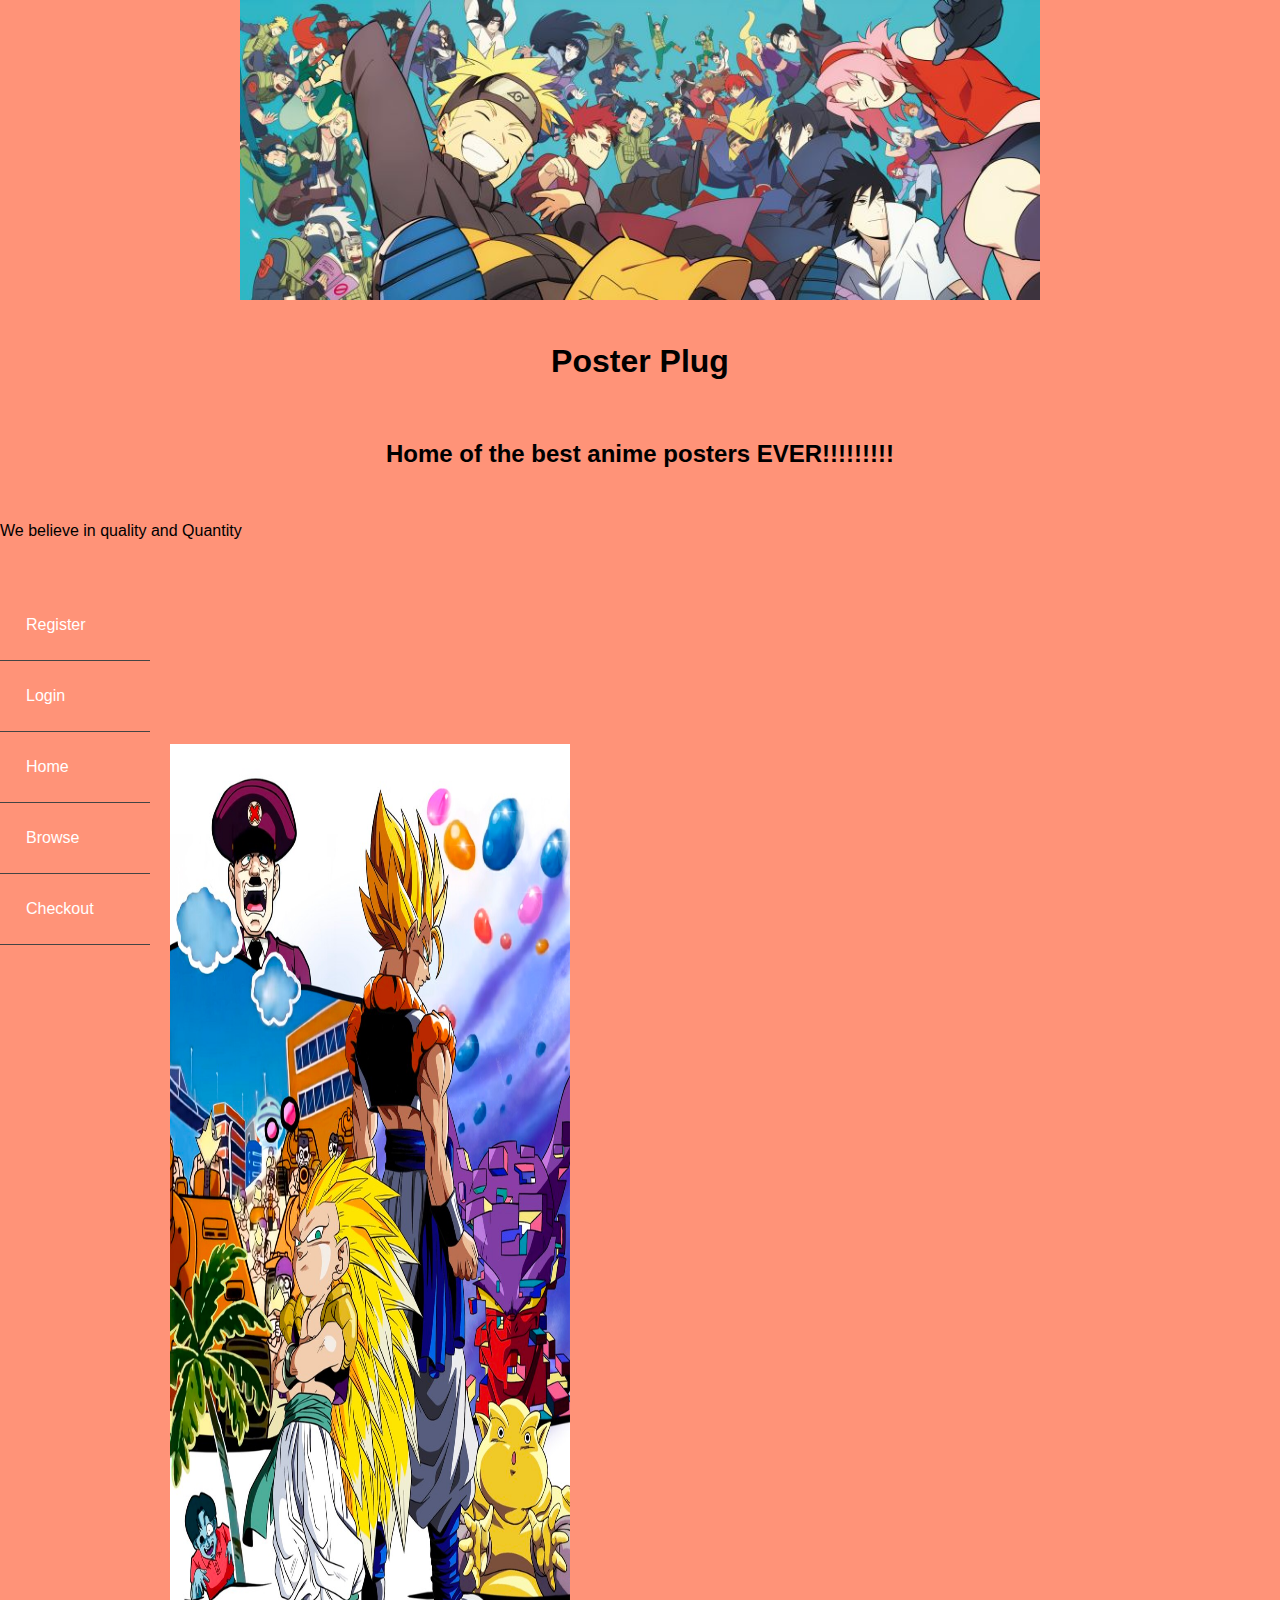
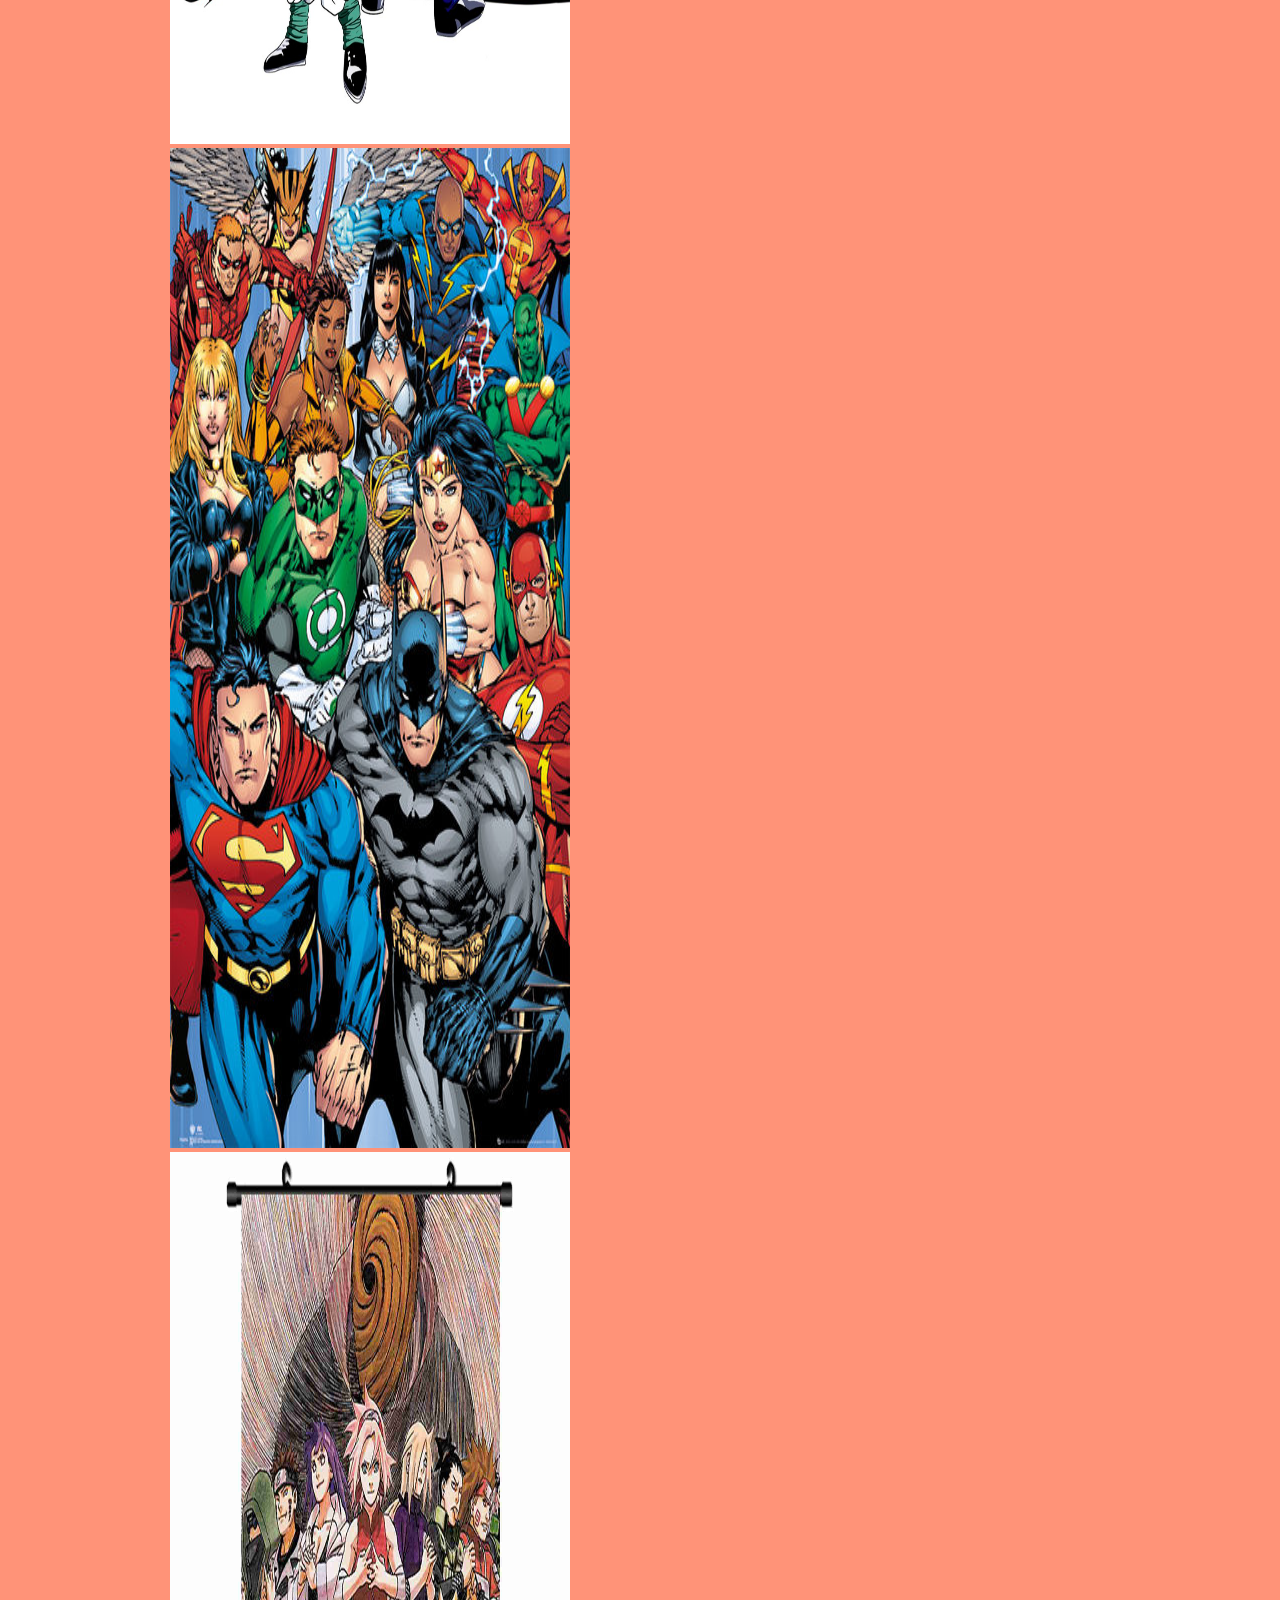
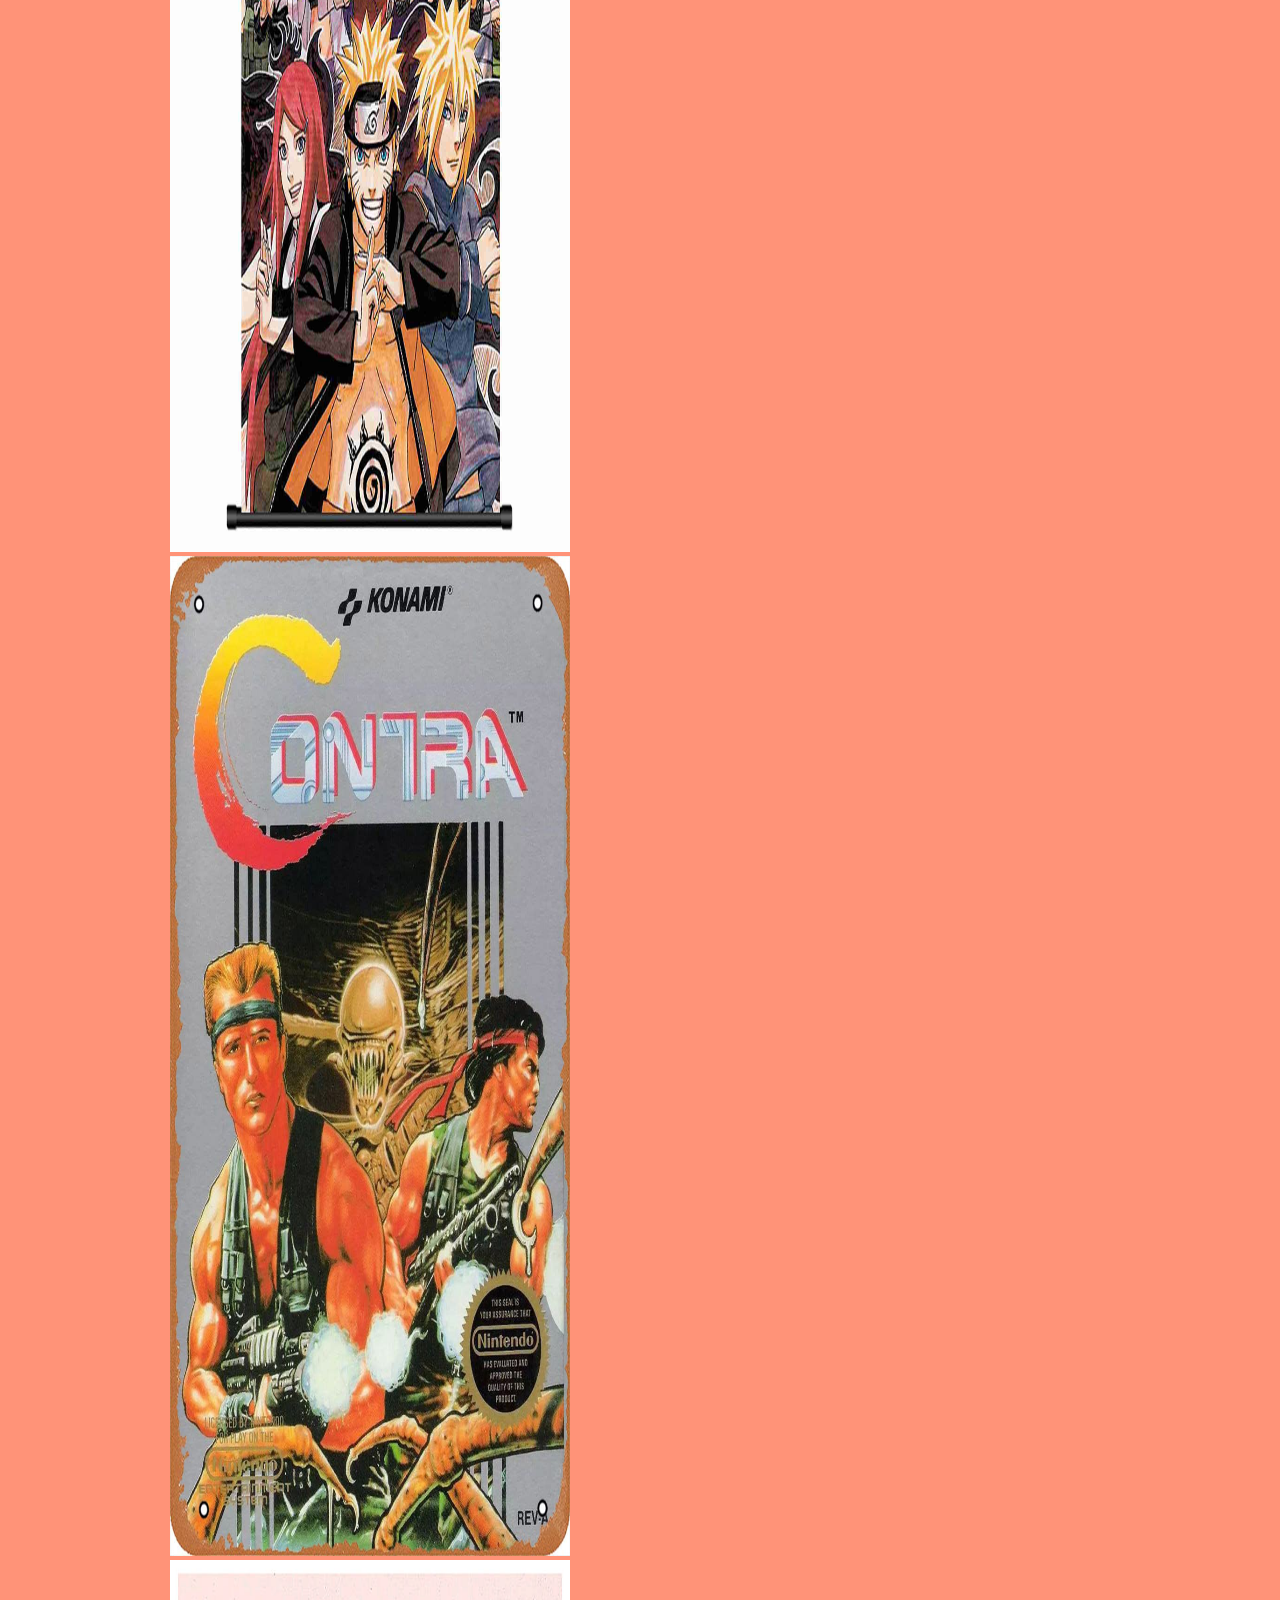
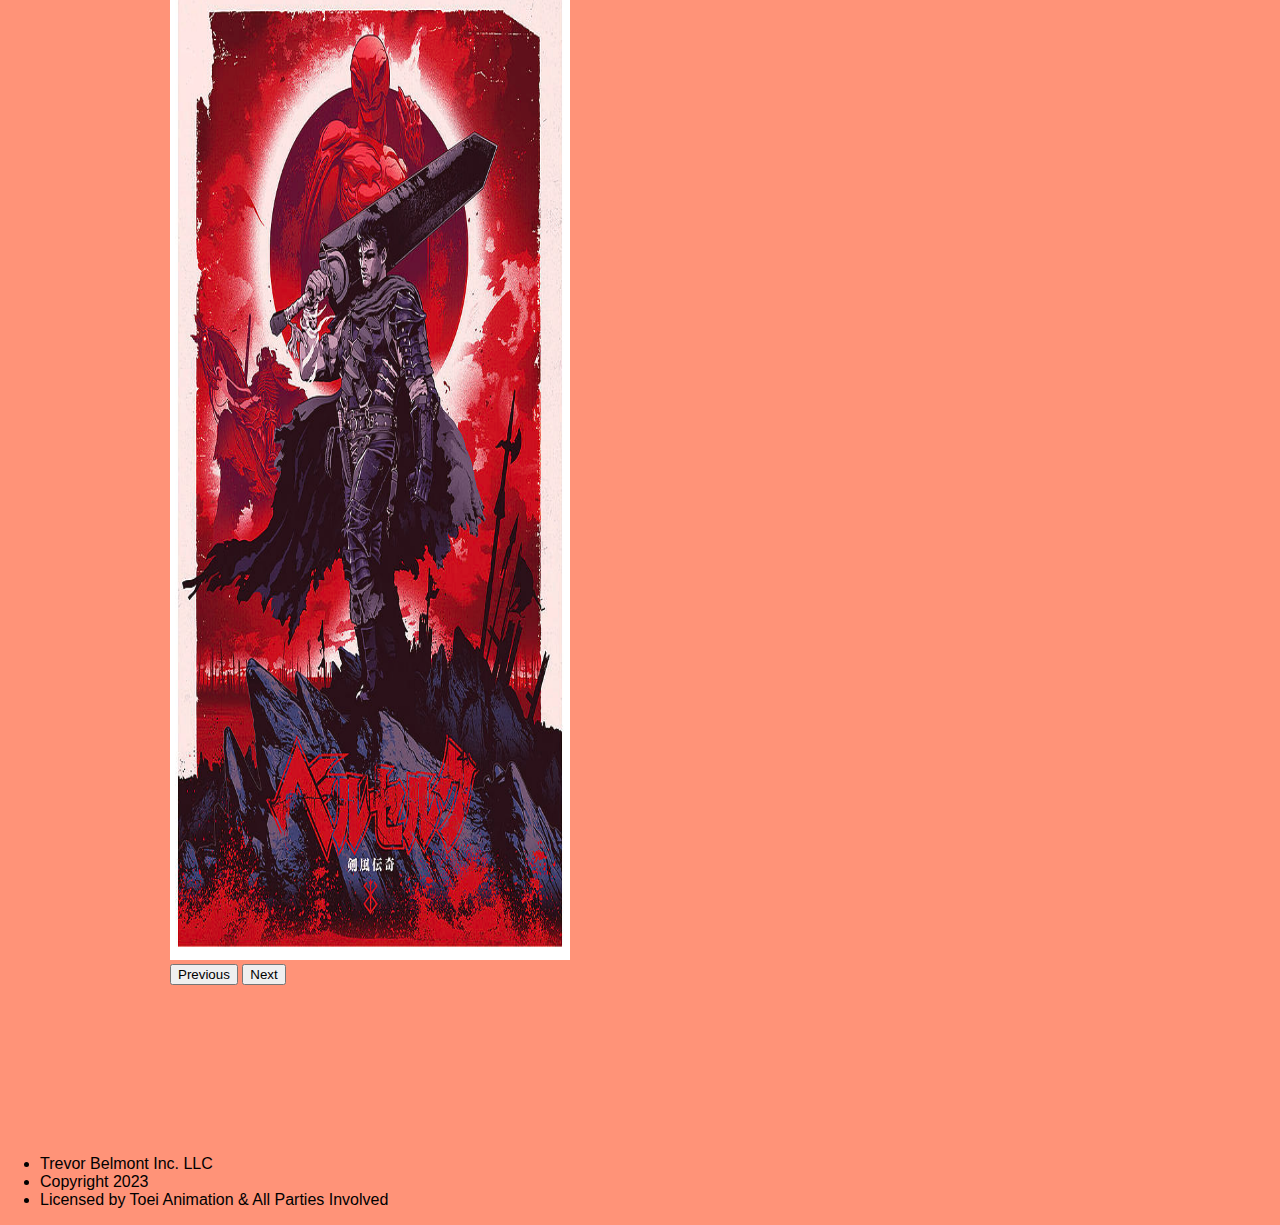
<file: Index.html>
<!DOCTYPE html>
<html lang="en">
<head>
    <meta charset="UTF-8">
    <meta name="viewport" content="width=device-width, initial-scale=1.0">
    <link href="https://cdn.jsdelivr.net/npm/bootstrap@5.3.2/dist/css/bootstrap.min.css" rel="stylesheet" integrity="sha384-T3c6CoIi6uLrA9TneNEoa7RxnatzjcDSCmG1MXxSR1GAsXEV/Dwwykc2MPK8M2HN" crossorigin="anonymous">
    <script src="https://cdn.jsdelivr.net/npm/bootstrap@5.3.2/dist/js/bootstrap.bundle.min.js" integrity="sha384-C6RzsynM9kWDrMNeT87bh95OGNyZPhcTNXj1NW7RuBCsyN/o0jlpcV8Qyq46cDfL" crossorigin="anonymous"></script>
    <title>Poster Plug</title>
    <link rel="stylesheet" href="style.css">
</head>
<body>

    <header>
        <img src="images/Header/Anime Header2 .jpg" alt="Anime Header2" height="300" width="800"/>

    </header>
    <br>

    <h1>Poster Plug</h1>
    <br>
    <h2>Home of the best anime posters EVER!!!!!!!!!</h2>
        <br>
    <p>We believe in quality and Quantity</p>
    <br>
 
    <nav class="side-nav">
        <ul>
            <li><a href="register.html">Register</a></li>
            <li><a href="login.html">Login</a></li>
            <li><a href="Index.html">Home</a></li>
            <li><a href="Browse.html">Browse</a></li>
            <li><a href="Checkout.html">Checkout</a></li>
        </ul>
    </nav>


    

   <main> 
    <div id="carouselExample" class="carousel slide">
        <div class="carousel-inner">
          <div class="carousel-item active">
            <img src="images/Anime/Anime1.jpg" class="d-block w-100" alt="Anime1" height="1000" width="400">
          </div>
          <div class="carousel-item">
            <img src="images/Dc Universe/DC 1.jpg" class="d-block w-100" alt="DC 1" height="1000" width="400">
          </div>
          <div class="carousel-item">
            <img src="images/Anime/Anime6.jpeg" class="d-block w-100" alt="Anime6" height="1000" width="400">
          </div>
          <div class="carousel-item">
            <img src="images/Video Games/videogame3.jpg" class="d-block w-100" alt="Videogame3" height="1000" width="400">
          </div>
          <div class="carousel-item">
            <img src="images/Anime/Anime5.jpg" class="d-block w-100" alt="Videogame3" height="1000" width="400">
          </div>
        </div>
        <button class="carousel-control-prev" type="button" data-bs-target="#carouselExample" data-bs-slide="prev">
          <span class="carousel-control-prev-icon" aria-hidden="true"></span>
          <span class="visually-hidden">Previous</span>
        </button>
        <button class="carousel-control-next" type="button" data-bs-target="#carouselExample" data-bs-slide="next">
          <span class="carousel-control-next-icon" aria-hidden="true"></span>
          <span class="visually-hidden">Next</span>
        </button>
      </div>

   </main>

   

    <footer>

        <ul>
            <li>Trevor Belmont Inc. LLC</li>
            <li>Copyright 2023</li>
            <li>Licensed by Toei Animation & All Parties Involved</li>
        </ul>

    </footer>
    
</body>
</html>
</file>
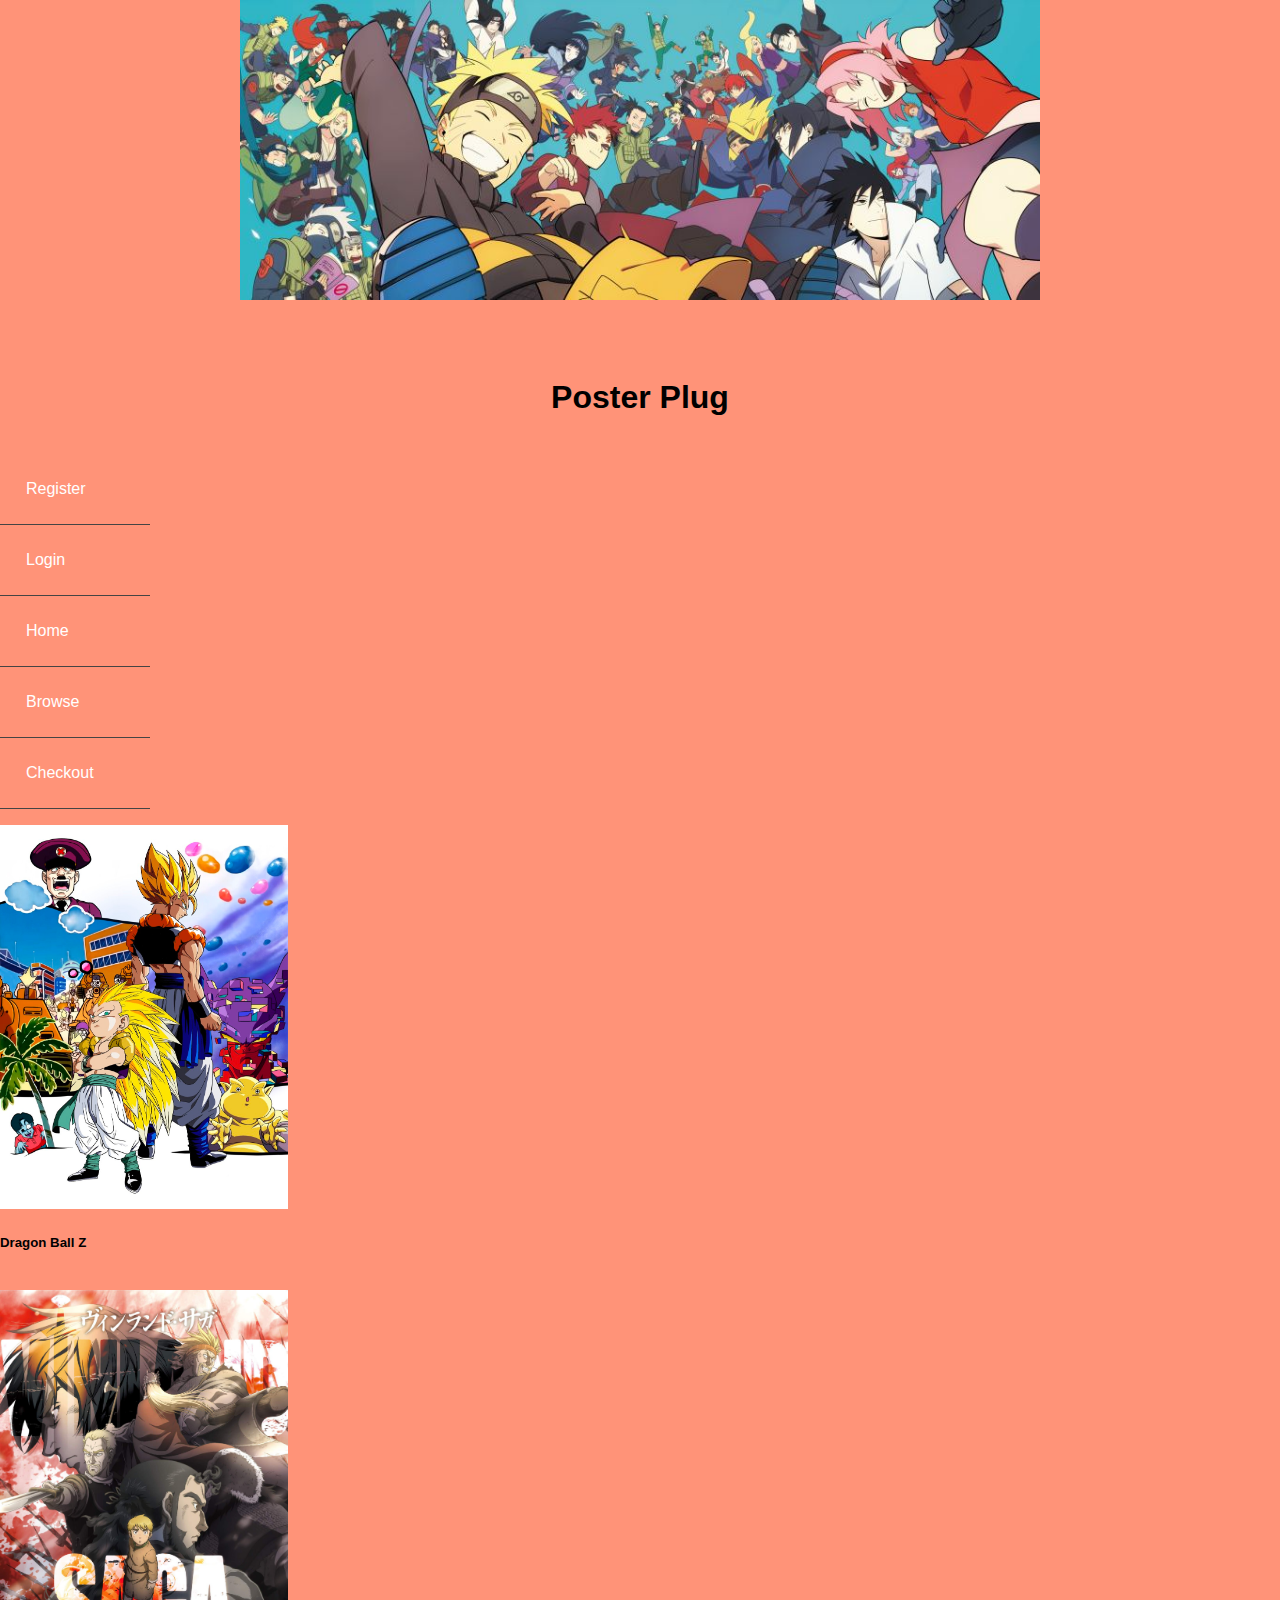
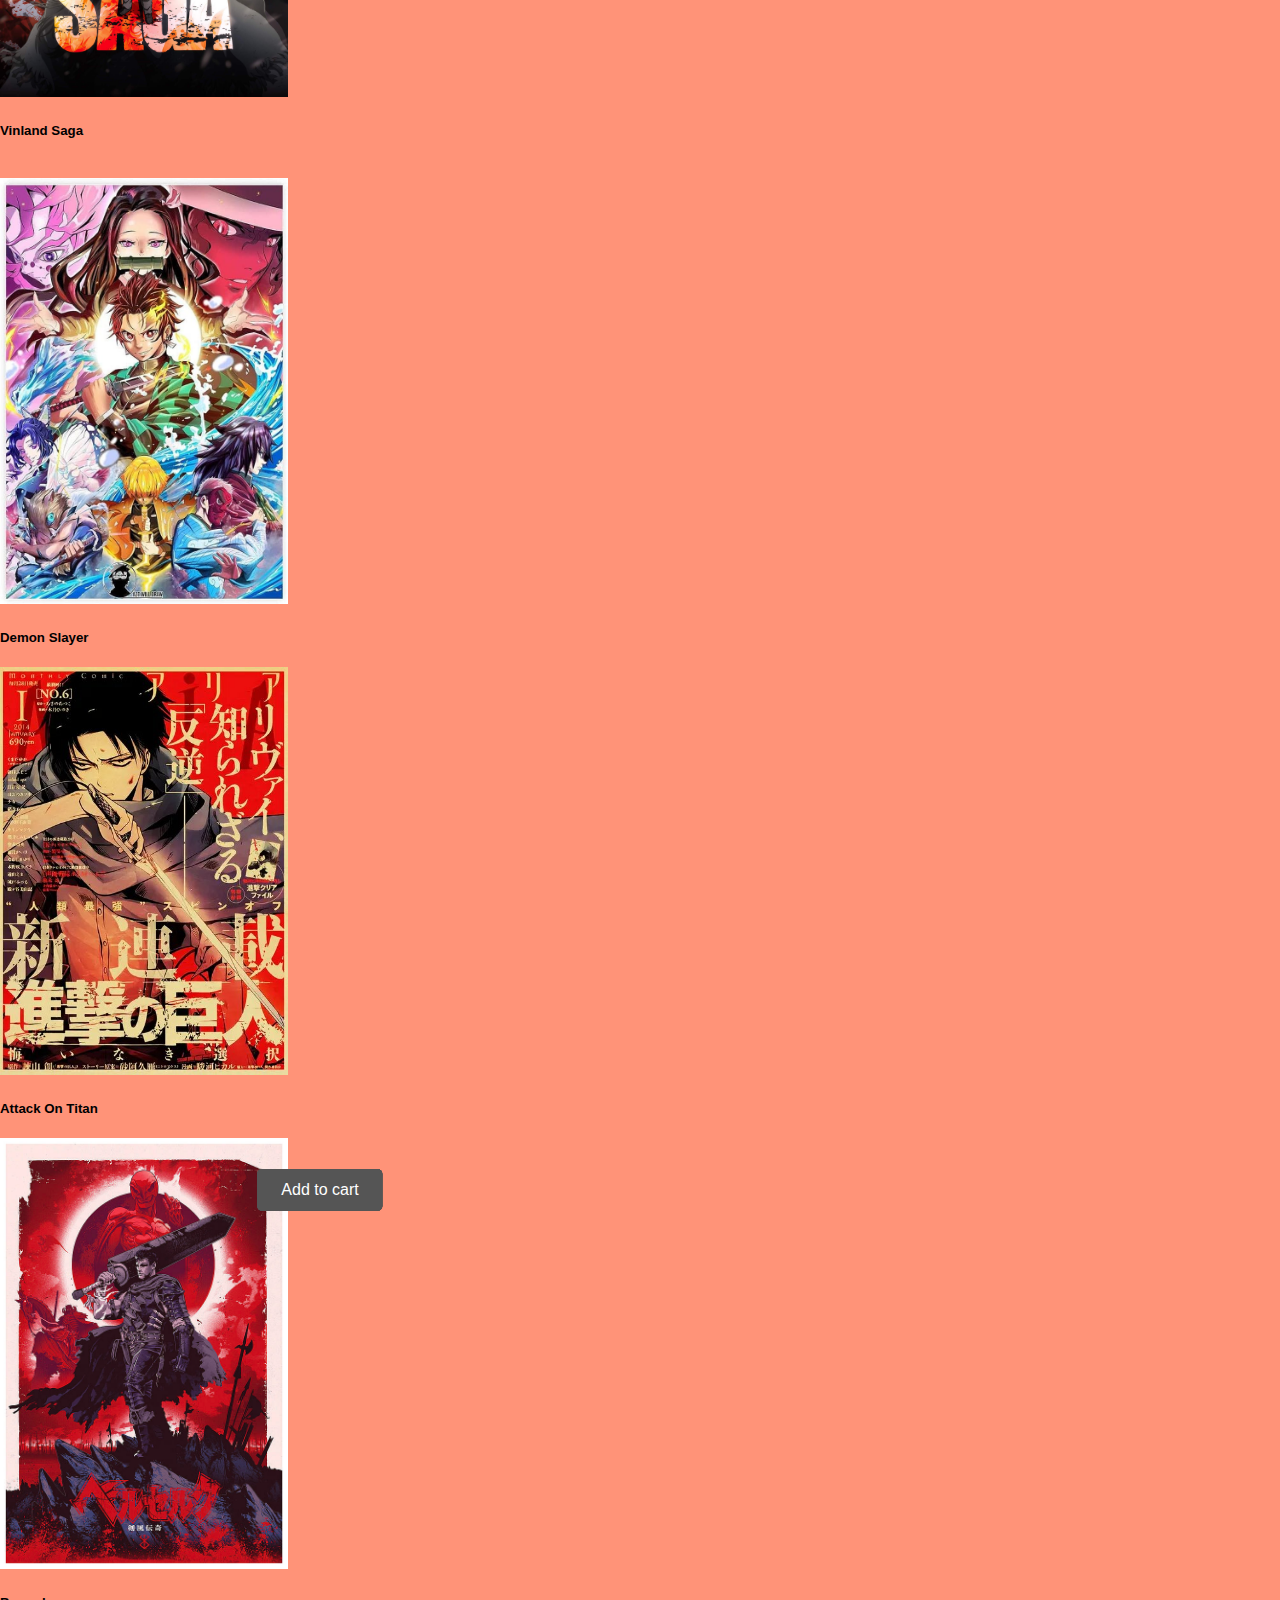
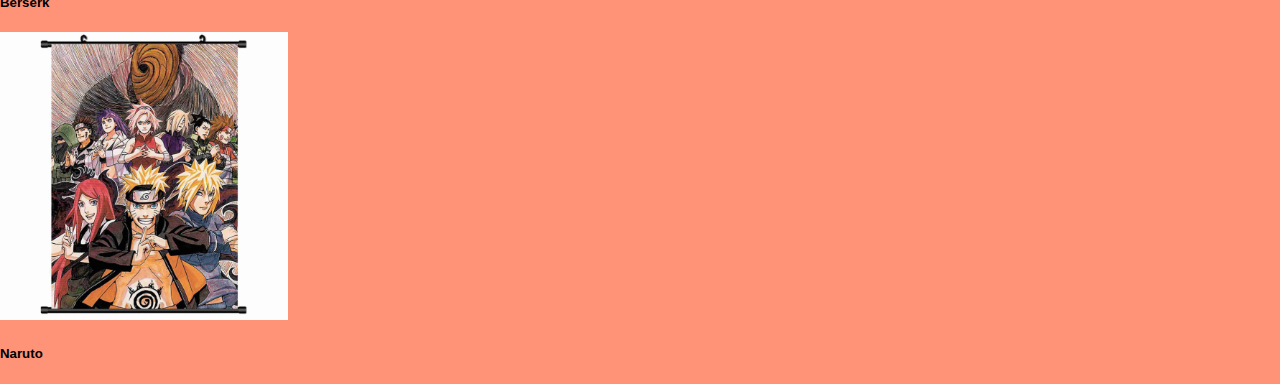
<file: Browse.html>
<!DOCTYPE html>
<html lang="en">
<head>
    <meta charset="UTF-8">
    <meta name="viewport" content="width=device-width, initial-scale=1.0">
    <link href="https://cdn.jsdelivr.net/npm/bootstrap@5.3.2/dist/css/bootstrap.min.css" rel="stylesheet" integrity="sha384-T3c6CoIi6uLrA9TneNEoa7RxnatzjcDSCmG1MXxSR1GAsXEV/Dwwykc2MPK8M2HN" crossorigin="anonymous">
    <script src="https://cdn.jsdelivr.net/npm/bootstrap@5.3.2/dist/js/bootstrap.bundle.min.js" integrity="sha384-C6RzsynM9kWDrMNeT87bh95OGNyZPhcTNXj1NW7RuBCsyN/o0jlpcV8Qyq46cDfL" crossorigin="anonymous"></script>
    <title>Poster Plug</title>
    <link rel="stylesheet" href="style.css">
</head>
<body>
    <header>
        <img src="images/Header/Anime Header2 .jpg" alt="Anime Header2" height="300" width="800"/>

    </header>

    <br>
    <br>
    <br>

    <h1>Poster Plug</h1>

 
    <nav class="side-nav">
        <ul>
            <li><a href="register.html">Register</a></li>
            <li><a href="login.html">Login</a></li>
            <li><a href="Index.html">Home</a></li>
            <li><a href="Browse.html">Browse</a></li>
            <li><a href="Checkout.html">Checkout</a></li>
        </ul>
    </nav>
    <br>
    <br>
    
   
    <main class="container">
        <div class="row">
            <div class="col-lg-6 mb-3">
                <div class="card flex-item" style="width: 18rem;">
                    <img src="images/Anime/Anime1.jpg" class="card-ing-top" alt="Anime1" >
                    <div class="card body">
                    <h5 class="card-title">Dragon Ball Z</h5>
                    <p class="card-text"> </p>
                    <a href="Checkout Anime1.html" class="btn btn-primary">Add to cart</a>
                    </div>
                </div>
            </div>
            <br>
            <div class="col-lg-6 mb-3">
                <div class="card flex-item" style="width: 18rem;">
                    <img src="images/Anime/Anime2.jpg" class="card-ing-top" alt="Anime1">
                    <div class="card body">
                    <h5 class="card-title">Vinland Saga</h5>
                    <p class="card-text"></p>
                    <a href="Checkout Anime2.html" class="btn btn-primary">Add to cart</a>
                    </div>
                </div>
            </div>
            <br>
            <div class="col-lg-6 mb-3">
                <div class="card flex-item" style="width: 18rem;">
                    <img src="images/Anime/Anime3.jpg" class="card-ing-top" alt="Anime1">
                    <div class="card body">
                    <h5 class="card-title">Demon Slayer</h5>
                    <p class="card-text"></p>
                    <a href="CheckoutAnime3.html" class="btn btn-primary">Add to cart</a>
                    </div>
                </div>
            </div>
            <div class="col-lg-6 mb-3">
                <div class="card flex-item" style="width: 18rem;">
                    <img src="images/Anime/Anime4.jpg" class="card-ing-top" alt="Anime1" >
                    <div class="card body">
                    <h5 class="card-title">Attack On Titan</h5>
                    <p class="card-text"> </p>
                    <a href="CheckoutAnime4.html" class="btn btn-primary">Add to cart</a>
                    </div>
                </div>
            </div>
            <div class="col-lg-6 mb-3">
                <div class="card flex-item" style="width: 18rem;">
                    <img src="images/Anime/Anime5.jpg" class="card-ing-top" alt="Anime1" >
                    <div class="card body">
                    <h5 class="card-title">Berserk</h5>
                    <p class="card-text"> </p>
                    <a href="CheckoutAnime5.html" class="btn btn-primary">Add to cart</a>
                    </div>
                </div>
            </div>
            <div class="col-lg-6 mb-3">
                <div class="card flex-item" style="width: 18rem;">
                    <img src="images/Anime/Anime6.jpeg" class="card-ing-top" alt="Anime1" >
                    <div class="card body">
                    <h5 class="card-title">Naruto</h5>
                    <p class="card-text"> </p>
                    <a href="#" class="btn btn-primary">Add to cart</a>
                    </div>
                </div>
            </div>
        </div>

    </main>


</body>
</html>
</file>
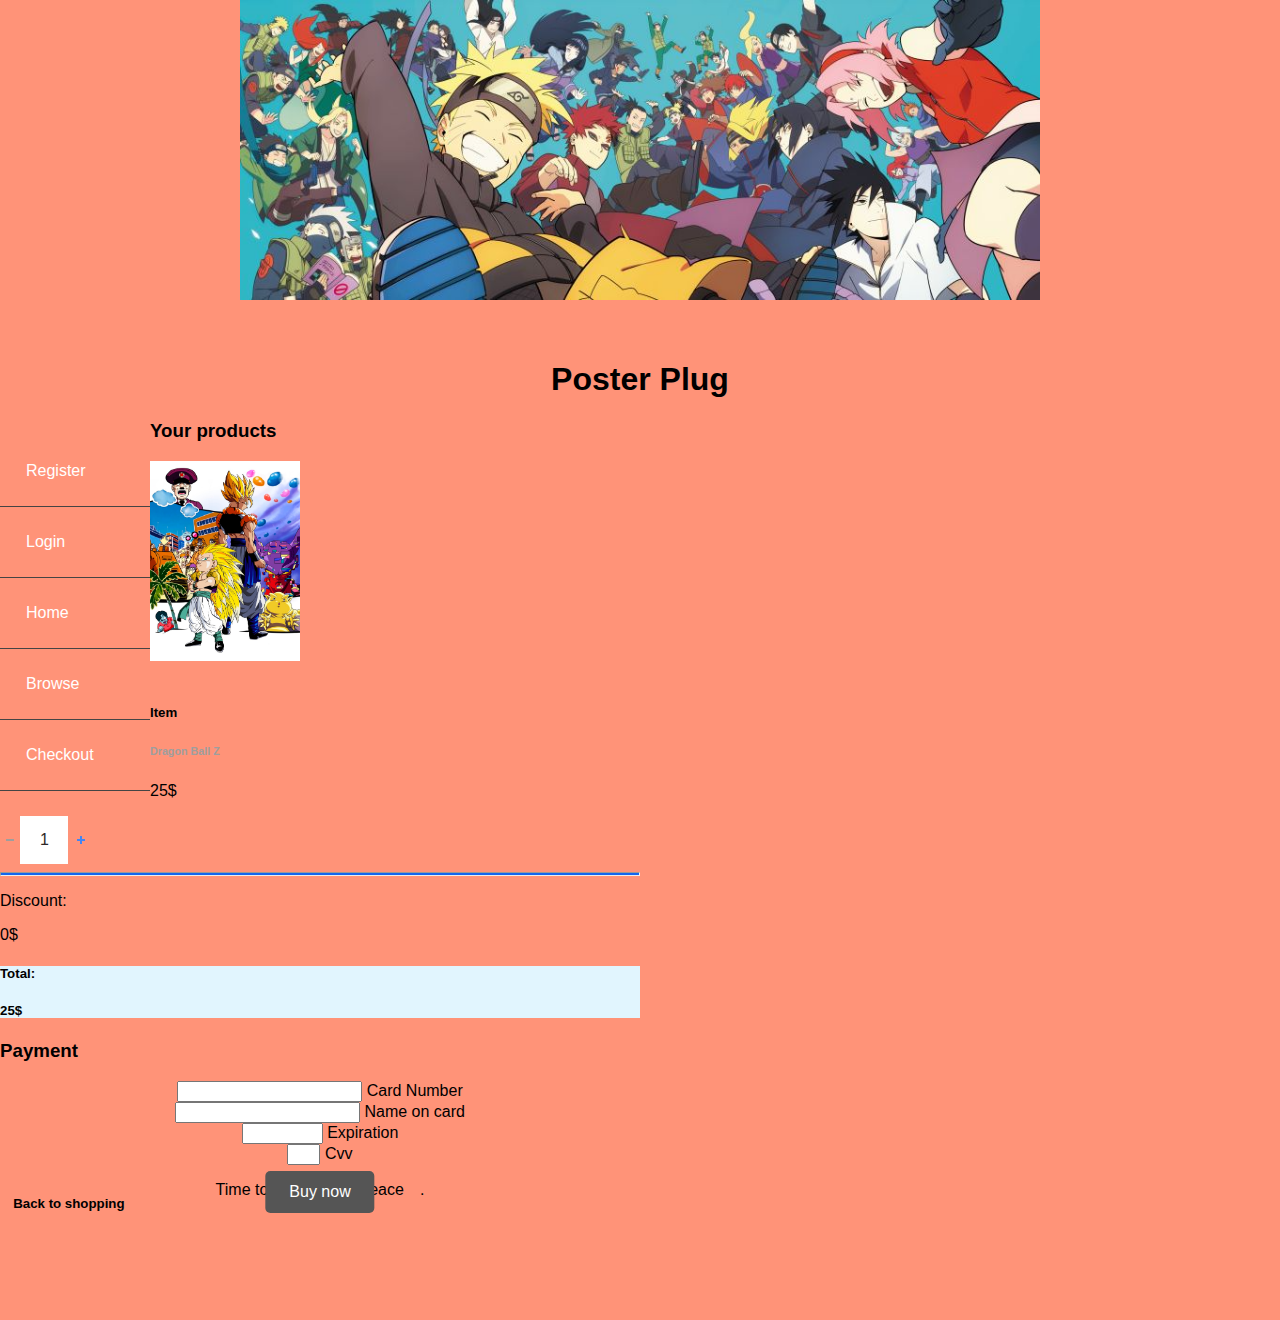
<file: Checkout Anime1.html>
<!DOCTYPE html>
<html lang="en">
<head>
    <meta charset="UTF-8">
    <meta name="viewport" content="width=device-width, initial-scale=1.0">
    <link href="https://cdn.jsdelivr.net/npm/bootstrap@5.3.2/dist/css/bootstrap.min.css" rel="stylesheet" integrity="sha384-T3c6CoIi6uLrA9TneNEoa7RxnatzjcDSCmG1MXxSR1GAsXEV/Dwwykc2MPK8M2HN" crossorigin="anonymous">
    <script src="https://cdn.jsdelivr.net/npm/bootstrap@5.3.2/dist/js/bootstrap.bundle.min.js" integrity="sha384-C6RzsynM9kWDrMNeT87bh95OGNyZPhcTNXj1NW7RuBCsyN/o0jlpcV8Qyq46cDfL" crossorigin="anonymous"></script>
    <title>Poster Plug</title>
    <link rel="stylesheet" href="style2.css">
</head>
<body>
    <header>
        <img src="images/Header/Anime Header2 .jpg" alt="Anime Header2" height="300" width="800"/>

    </header>
    <br>
    <br>

    <h1>Poster Plug</h1>
 
    <nav class="side-nav">
        <ul>
            <li><a href="register.html">Register</a></li>
            <li><a href="login.html">Login</a></li>
            <li><a href="Index.html">Home</a></li>
            <li><a href="Browse.html">Browse</a></li>
            <li><a href="Checkout.html">Checkout</a></li>
        </ul>
    </nav>

    <section class="h-100 h-custom" >
        <div class="container h-100 py-5">
          <div class="row d-flex justify-content-center align-items-center h-100">
            <div class="col">
              <div class="card shopping-cart" style="border-radius: 15px;">
                <div class="card-body text-black">
      
                  <div class="row">
                    <div class="col-lg-6 px-5 py-4">
      
                      <h3 class="mb-5 pt-2 text-center fw-bold text-uppercase">Your products</h3>
      
                      <div class="d-flex align-items-center mb-5">
                        <div class="flex-shrink-0">
                          <img src="images/Anime/Anime1.jpg"
                            class="img-fluid" style="width: 150px;" alt="image">
                        </div>
                        <div class="flex-grow-1 ms-3">
                          <a href="#!" class="float-end text-black"><i class="fas fa-times"></i></a>
                          <h5 class="text-primary">Item</h5>
                          <h6 style="color: #9e9e9e;">Dragon Ball Z</h6>
                          <div class="d-flex align-items-center">
                            <p class="fw-bold mb-0 me-5 pe-3">25$</p>
                            <div class="def-number-input number-input Firefox_only">
                              <button onclick="this.parentNode.querySelector('input[type=number]').stepDown()"
                                class="minus"></button>
                              <input class="quantity fw-bold text-black" min="0" name="quantity" value="1"
                                type="number">
                              <button onclick="this.parentNode.querySelector('input[type=number]').stepUp()"
                                class="plus"></button>
                            </div>
                          </div>
                        </div>
                      </div>
      

                      <hr class="mb-4" style="height: 2px; background-color: #1266f1; opacity: 1;">
      
                      <div class="d-flex justify-content-between px-x">
                        <p class="fw-bold">Discount:</p>
                        <p class="fw-bold">0$</p>
                      </div>
                      <div class="d-flex justify-content-between p-2 mb-2" style="background-color: #e1f5fe;">
                        <h5 class="fw-bold mb-0">Total:</h5>
                        <h5 class="fw-bold mb-0">25$</h5>
                      </div>
      
                    </div>
                    <div class="col-lg-6 px-5 py-4">
      
                      <h3 class="mb-5 pt-2 text-center fw-bold text-uppercase">Payment</h3>
      
                      <form class="mb-5">
      
                        <div class="form-outline mb-3">
                          <input type="text" id="typeText" class="form-control form-control-lg" siez="17"
                            value="" minlength="19" maxlength="19" />
                          <label class="form-label" for="typeText">Card Number</label>
                        </div>
      
                        <div class="form-outline mb-5">
                          <input type="text" id="typeName" class="form-control form-control-lg" siez="17"
                            value=""/>
                          <label class="form-label" for="typeName">Name on card</label>
                        </div>
      
                        <div class="row">
                          <div class="col-md-6 mb-5">
                            <div class="form-outline">
                              <input type="text" id="typeExp" class="form-control form-control-lg" value=""
                                size="7" id="exp" minlength="7" maxlength="7" />
                              <label class="form-label" for="typeExp">Expiration</label>
                            </div>
                          </div>
                          <div class="col-md-6 mb-5">
                            <div class="form-outline">
                              <input type="password" id="typeText" class="form-control form-control-lg"
                                value="" size="1" minlength="3" maxlength="3" />
                              <label class="form-label" for="typeText">Cvv</label>
                            </div>
                          </div>
                        </div>
      
                        <p class="mb-5">Time to Rockn'roll<a
                            href="#!">Peace</a>.</p>
      
                        <button type="button" class="btn btn-primary btn-block btn-lg">Buy now</button>
                          <br>
                        <h5 class="fw-bold mb-5" style="position: absolute; bottom: 0;">
                          <a href="Browse.html"><i class="fas fa-angle-left me-2"></i>Back to shopping</a>
                        </h5>
      
                      </form>
      
                    </div>
                  </div>
      
                </div>
              </div>
            </div>
          </div>
        </div>
      </section>

</body>
</html>
</file>
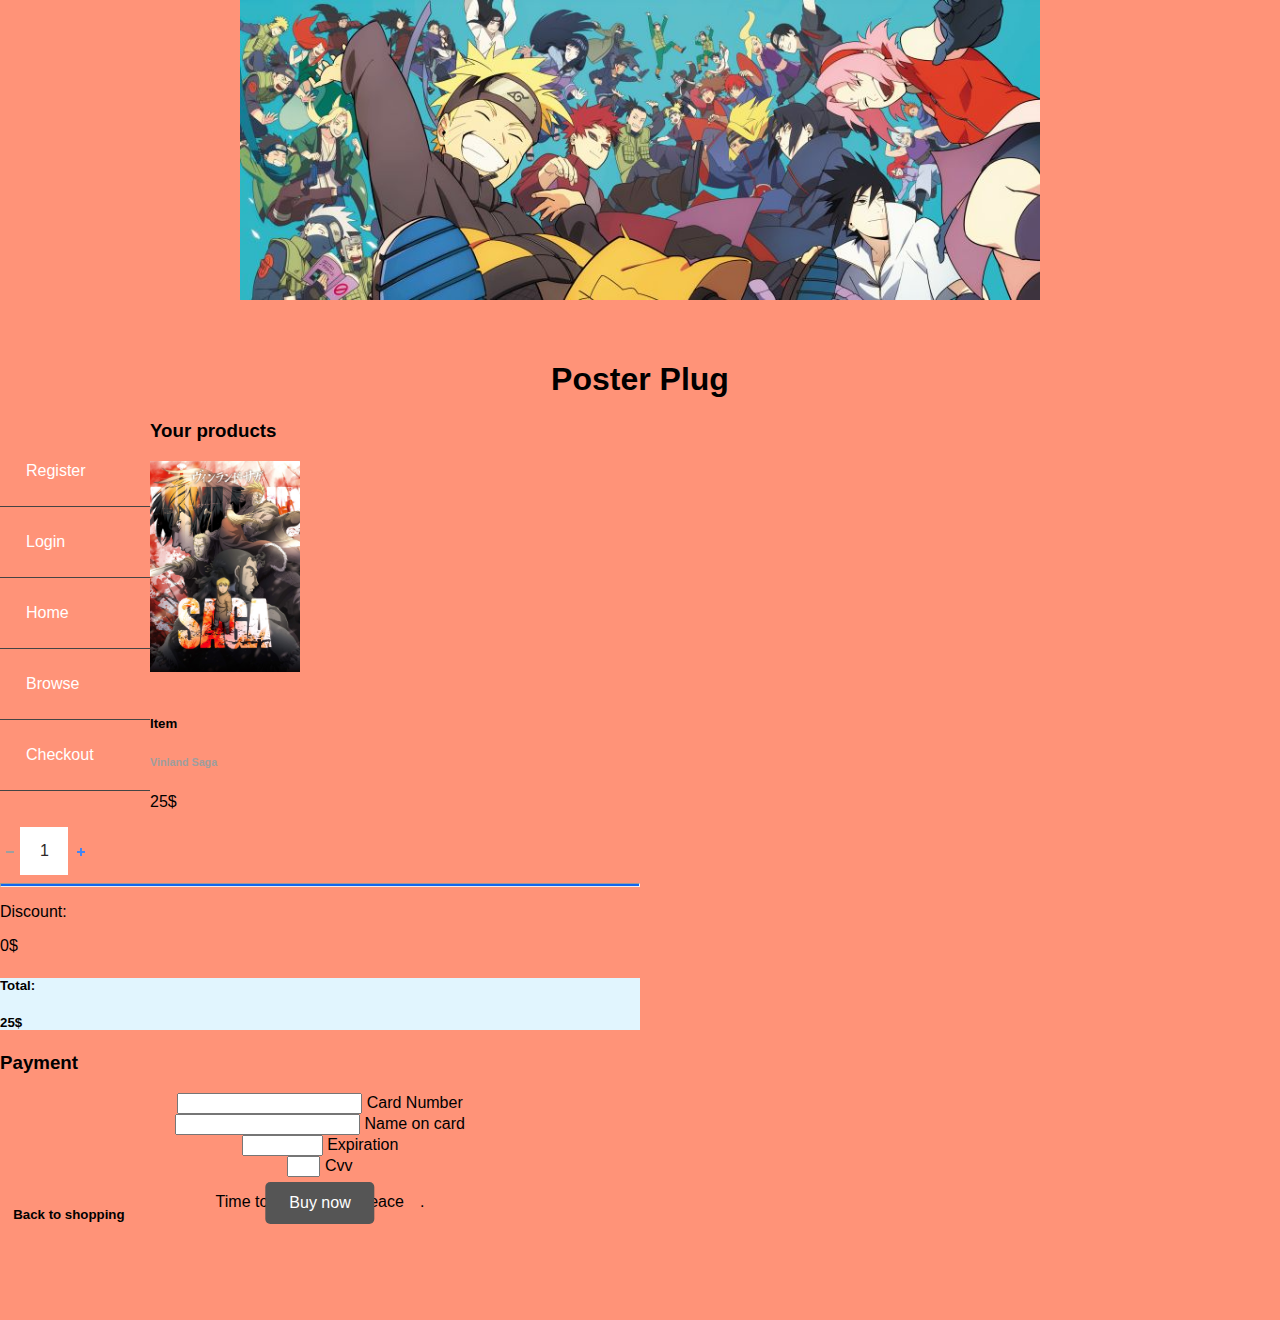
<file: Checkout Anime2.html>
<!DOCTYPE html>
<html lang="en">
<head>
    <meta charset="UTF-8">
    <meta name="viewport" content="width=device-width, initial-scale=1.0">
    <link href="https://cdn.jsdelivr.net/npm/bootstrap@5.3.2/dist/css/bootstrap.min.css" rel="stylesheet" integrity="sha384-T3c6CoIi6uLrA9TneNEoa7RxnatzjcDSCmG1MXxSR1GAsXEV/Dwwykc2MPK8M2HN" crossorigin="anonymous">
    <script src="https://cdn.jsdelivr.net/npm/bootstrap@5.3.2/dist/js/bootstrap.bundle.min.js" integrity="sha384-C6RzsynM9kWDrMNeT87bh95OGNyZPhcTNXj1NW7RuBCsyN/o0jlpcV8Qyq46cDfL" crossorigin="anonymous"></script>
    <title>Poster Plug</title>
    <link rel="stylesheet" href="style2.css">
</head>
<body>
    <header>
        <img src="images/Header/Anime Header2 .jpg" alt="Anime Header2" height="300" width="800"/>

    </header>
    <br>
    <br>

    <h1>Poster Plug</h1>
 
    <nav class="side-nav">
        <ul>
            <li><a href="register.html">Register</a></li>
            <li><a href="login.html">Login</a></li>
            <li><a href="Index.html">Home</a></li>
            <li><a href="Browse.html">Browse</a></li>
            <li><a href="Checkout.html">Checkout</a></li>
        </ul>
    </nav>

    <section class="h-100 h-custom" >
        <div class="container h-100 py-5">
          <div class="row d-flex justify-content-center align-items-center h-100">
            <div class="col">
              <div class="card shopping-cart" style="border-radius: 15px;">
                <div class="card-body text-black">
      
                  <div class="row">
                    <div class="col-lg-6 px-5 py-4">
      
                      <h3 class="mb-5 pt-2 text-center fw-bold text-uppercase">Your products</h3>
      
                      <div class="d-flex align-items-center mb-5">
                        <div class="flex-shrink-0">
                          <img src="images/Anime/Anime2.jpg"
                            class="img-fluid" style="width: 150px;" alt="image">
                        </div>
                        <div class="flex-grow-1 ms-3">
                          <a href="#!" class="float-end text-black"><i class="fas fa-times"></i></a>
                          <h5 class="text-primary">Item</h5>
                          <h6 style="color: #9e9e9e;">Vinland Saga</h6>
                          <div class="d-flex align-items-center">
                            <p class="fw-bold mb-0 me-5 pe-3">25$</p>
                            <div class="def-number-input number-input Firefox_only">
                              <button onclick="this.parentNode.querySelector('input[type=number]').stepDown()"
                                class="minus"></button>
                              <input class="quantity fw-bold text-black" min="0" name="quantity" value="1"
                                type="number">
                              <button onclick="this.parentNode.querySelector('input[type=number]').stepUp()"
                                class="plus"></button>
                            </div>
                          </div>
                        </div>
                      </div>
      

                      <hr class="mb-4" style="height: 2px; background-color: #1266f1; opacity: 1;">
      
                      <div class="d-flex justify-content-between px-x">
                        <p class="fw-bold">Discount:</p>
                        <p class="fw-bold">0$</p>
                      </div>
                      <div class="d-flex justify-content-between p-2 mb-2" style="background-color: #e1f5fe;">
                        <h5 class="fw-bold mb-0">Total:</h5>
                        <h5 class="fw-bold mb-0">25$</h5>
                      </div>
      
                    </div>
                    <div class="col-lg-6 px-5 py-4">
      
                      <h3 class="mb-5 pt-2 text-center fw-bold text-uppercase">Payment</h3>
      
                      <form class="mb-5">
      
                        <div class="form-outline mb-3">
                          <input type="text" id="typeText" class="form-control form-control-lg" siez="17"
                            value="" minlength="19" maxlength="19" />
                          <label class="form-label" for="typeText">Card Number</label>
                        </div>
      
                        <div class="form-outline mb-5">
                          <input type="text" id="typeName" class="form-control form-control-lg" siez="17"
                            value=""/>
                          <label class="form-label" for="typeName">Name on card</label>
                        </div>
      
                        <div class="row">
                          <div class="col-md-6 mb-5">
                            <div class="form-outline">
                              <input type="text" id="typeExp" class="form-control form-control-lg" value=""
                                size="7" id="exp" minlength="7" maxlength="7" />
                              <label class="form-label" for="typeExp">Expiration</label>
                            </div>
                          </div>
                          <div class="col-md-6 mb-5">
                            <div class="form-outline">
                              <input type="password" id="typeText" class="form-control form-control-lg"
                                value="" size="1" minlength="3" maxlength="3" />
                              <label class="form-label" for="typeText">Cvv</label>
                            </div>
                          </div>
                        </div>
      
                        <p class="mb-5">Time to Rockn'roll<a
                            href="#!">Peace</a>.</p>
      
                        <button type="button" class="btn btn-primary btn-block btn-lg">Buy now</button>
                        <br>
                        <h5 class="fw-bold mb-5" style="position: absolute; bottom: 0;">
                          <a href="Browse.html"><i class="fas fa-angle-left me-2"></i>Back to shopping</a>
                        </h5>
      
                      </form>
      
                    </div>
                  </div>
      
                </div>
              </div>
            </div>
          </div>
        </div>
      </section>

</body>
</html>
</file>
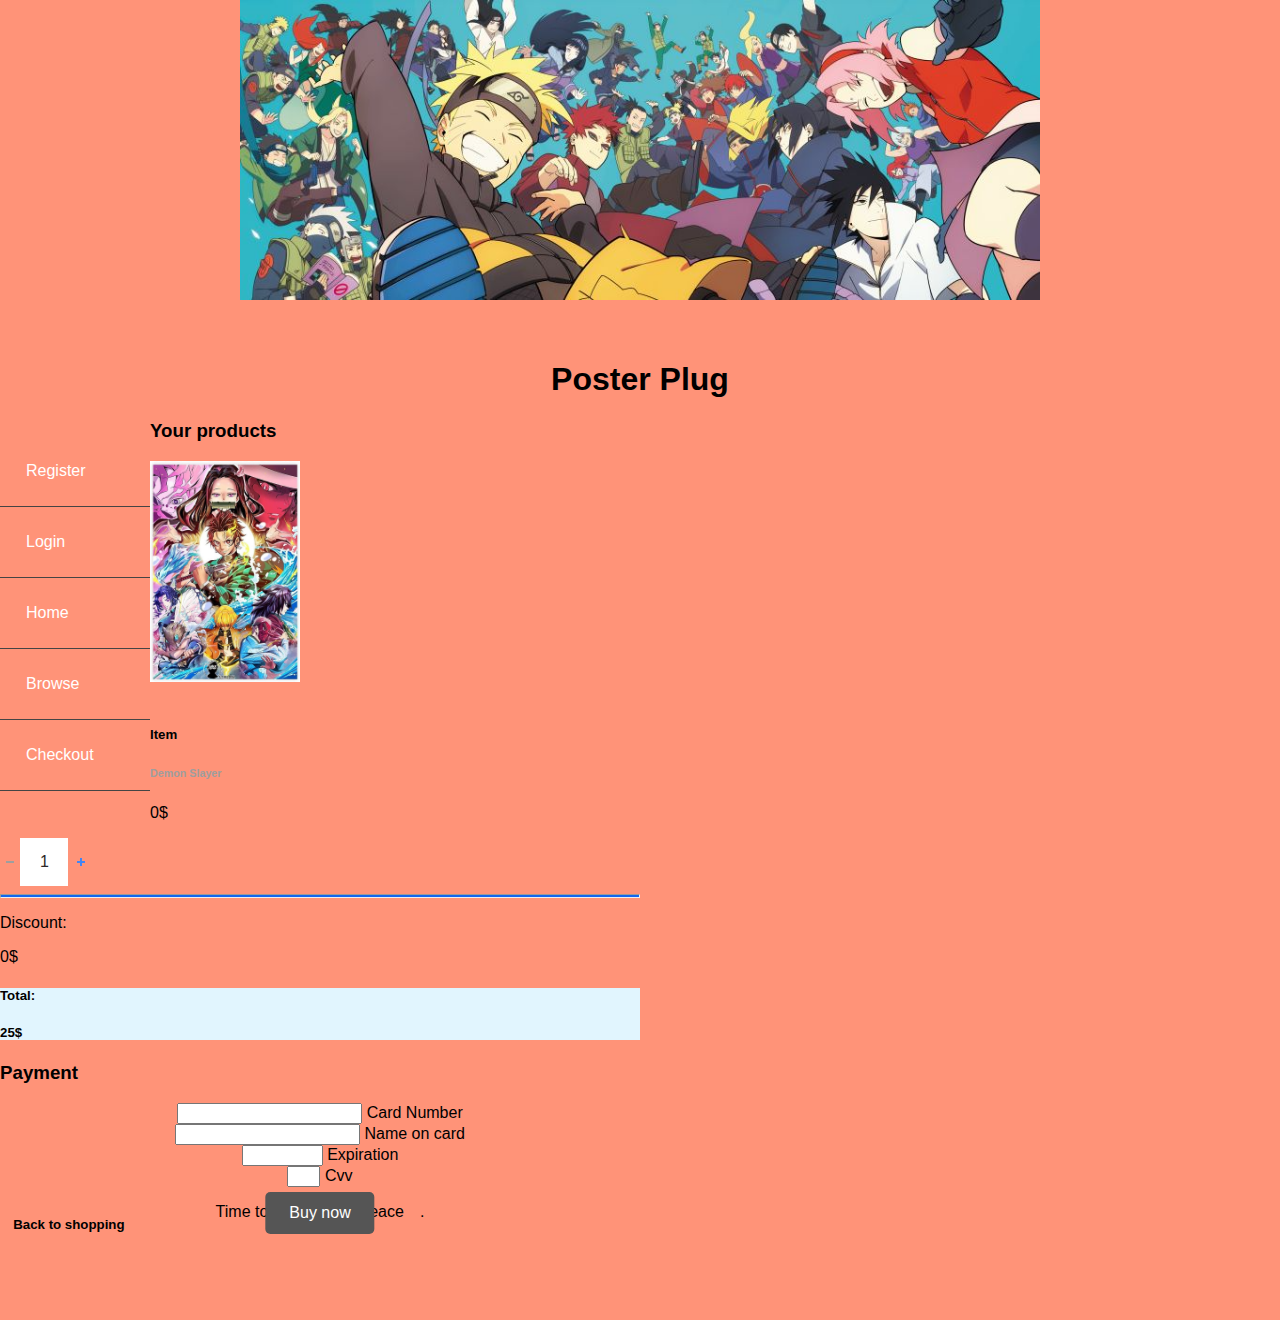
<file: CheckoutAnime3.html>
<!DOCTYPE html>
<html lang="en">
<head>
    <meta charset="UTF-8">
    <meta name="viewport" content="width=device-width, initial-scale=1.0">
    <link href="https://cdn.jsdelivr.net/npm/bootstrap@5.3.2/dist/css/bootstrap.min.css" rel="stylesheet" integrity="sha384-T3c6CoIi6uLrA9TneNEoa7RxnatzjcDSCmG1MXxSR1GAsXEV/Dwwykc2MPK8M2HN" crossorigin="anonymous">
    <script src="https://cdn.jsdelivr.net/npm/bootstrap@5.3.2/dist/js/bootstrap.bundle.min.js" integrity="sha384-C6RzsynM9kWDrMNeT87bh95OGNyZPhcTNXj1NW7RuBCsyN/o0jlpcV8Qyq46cDfL" crossorigin="anonymous"></script>
    <title>Poster Plug</title>
    <link rel="stylesheet" href="style2.css">
</head>
<body>
    <header>
        <img src="images/Header/Anime Header2 .jpg" alt="Anime Header2" height="300" width="800"/>

    </header>
    <br>
    <br>

    <h1>Poster Plug</h1>
 
    <nav class="side-nav">
        <ul>
            <li><a href="register.html">Register</a></li>
            <li><a href="login.html">Login</a></li>
            <li><a href="Index.html">Home</a></li>
            <li><a href="Browse.html">Browse</a></li>
            <li><a href="Checkout.html">Checkout</a></li>
        </ul>
    </nav>

    <section class="h-100 h-custom" >
        <div class="container h-100 py-5">
          <div class="row d-flex justify-content-center align-items-center h-100">
            <div class="col">
              <div class="card shopping-cart" style="border-radius: 15px;">
                <div class="card-body text-black">
      
                  <div class="row">
                    <div class="col-lg-6 px-5 py-4">
      
                      <h3 class="mb-5 pt-2 text-center fw-bold text-uppercase">Your products</h3>
      
                      <div class="d-flex align-items-center mb-5">
                        <div class="flex-shrink-0">
                          <img src="images/Anime/Anime3.jpg"
                            class="img-fluid" style="width: 150px;" alt="image">
                        </div>
                        <div class="flex-grow-1 ms-3">
                          <a href="#!" class="float-end text-black"><i class="fas fa-times"></i></a>
                          <h5 class="text-primary">Item</h5>
                          <h6 style="color: #9e9e9e;">Demon Slayer</h6>
                          <div class="d-flex align-items-center">
                            <p class="fw-bold mb-0 me-5 pe-3">0$</p>
                            <div class="def-number-input number-input Firefox_only">
                              <button onclick="this.parentNode.querySelector('input[type=number]').stepDown()"
                                class="minus"></button>
                              <input class="quantity fw-bold text-black" min="0" name="quantity" value="1"
                                type="number">
                              <button onclick="this.parentNode.querySelector('input[type=number]').stepUp()"
                                class="plus"></button>
                            </div>
                          </div>
                        </div>
                      </div>
      

                      <hr class="mb-4" style="height: 2px; background-color: #1266f1; opacity: 1;">
      
                      <div class="d-flex justify-content-between px-x">
                        <p class="fw-bold">Discount:</p>
                        <p class="fw-bold">0$</p>
                      </div>
                      <div class="d-flex justify-content-between p-2 mb-2" style="background-color: #e1f5fe;">
                        <h5 class="fw-bold mb-0">Total:</h5>
                        <h5 class="fw-bold mb-0">25$</h5>
                      </div>
      
                    </div>
                    <div class="col-lg-6 px-5 py-4">
      
                      <h3 class="mb-5 pt-2 text-center fw-bold text-uppercase">Payment</h3>
      
                      <form class="mb-5">
      
                        <div class="form-outline mb-3">
                          <input type="text" id="typeText" class="form-control form-control-lg" siez="17"
                            value="" minlength="19" maxlength="19" />
                          <label class="form-label" for="typeText">Card Number</label>
                        </div>
      
                        <div class="form-outline mb-5">
                          <input type="text" id="typeName" class="form-control form-control-lg" siez="17"
                            value=""/>
                          <label class="form-label" for="typeName">Name on card</label>
                        </div>
      
                        <div class="row">
                          <div class="col-md-6 mb-5">
                            <div class="form-outline">
                              <input type="text" id="typeExp" class="form-control form-control-lg" value=""
                                size="7" id="exp" minlength="7" maxlength="7" />
                              <label class="form-label" for="typeExp">Expiration</label>
                            </div>
                          </div>
                          <div class="col-md-6 mb-5">
                            <div class="form-outline">
                              <input type="password" id="typeText" class="form-control form-control-lg"
                                value="" size="1" minlength="3" maxlength="3" />
                              <label class="form-label" for="typeText">Cvv</label>
                            </div>
                          </div>
                        </div>
      
                        <p class="mb-5">Time to Rockn'roll<a
                            href="#!">Peace</a>.</p>
      
                        <button type="button" class="btn btn-primary btn-block btn-lg">Buy now</button>
                        <br>
                        <h5 class="fw-bold mb-5" style="position: absolute; bottom: 0;">
                          <a href="Browse.html"><i class="fas fa-angle-left me-2"></i>Back to shopping</a>
                        </h5>
      
                      </form>
      
                    </div>
                  </div>
      
                </div>
              </div>
            </div>
          </div>
        </div>
      </section>

</body>
</html>
</file>
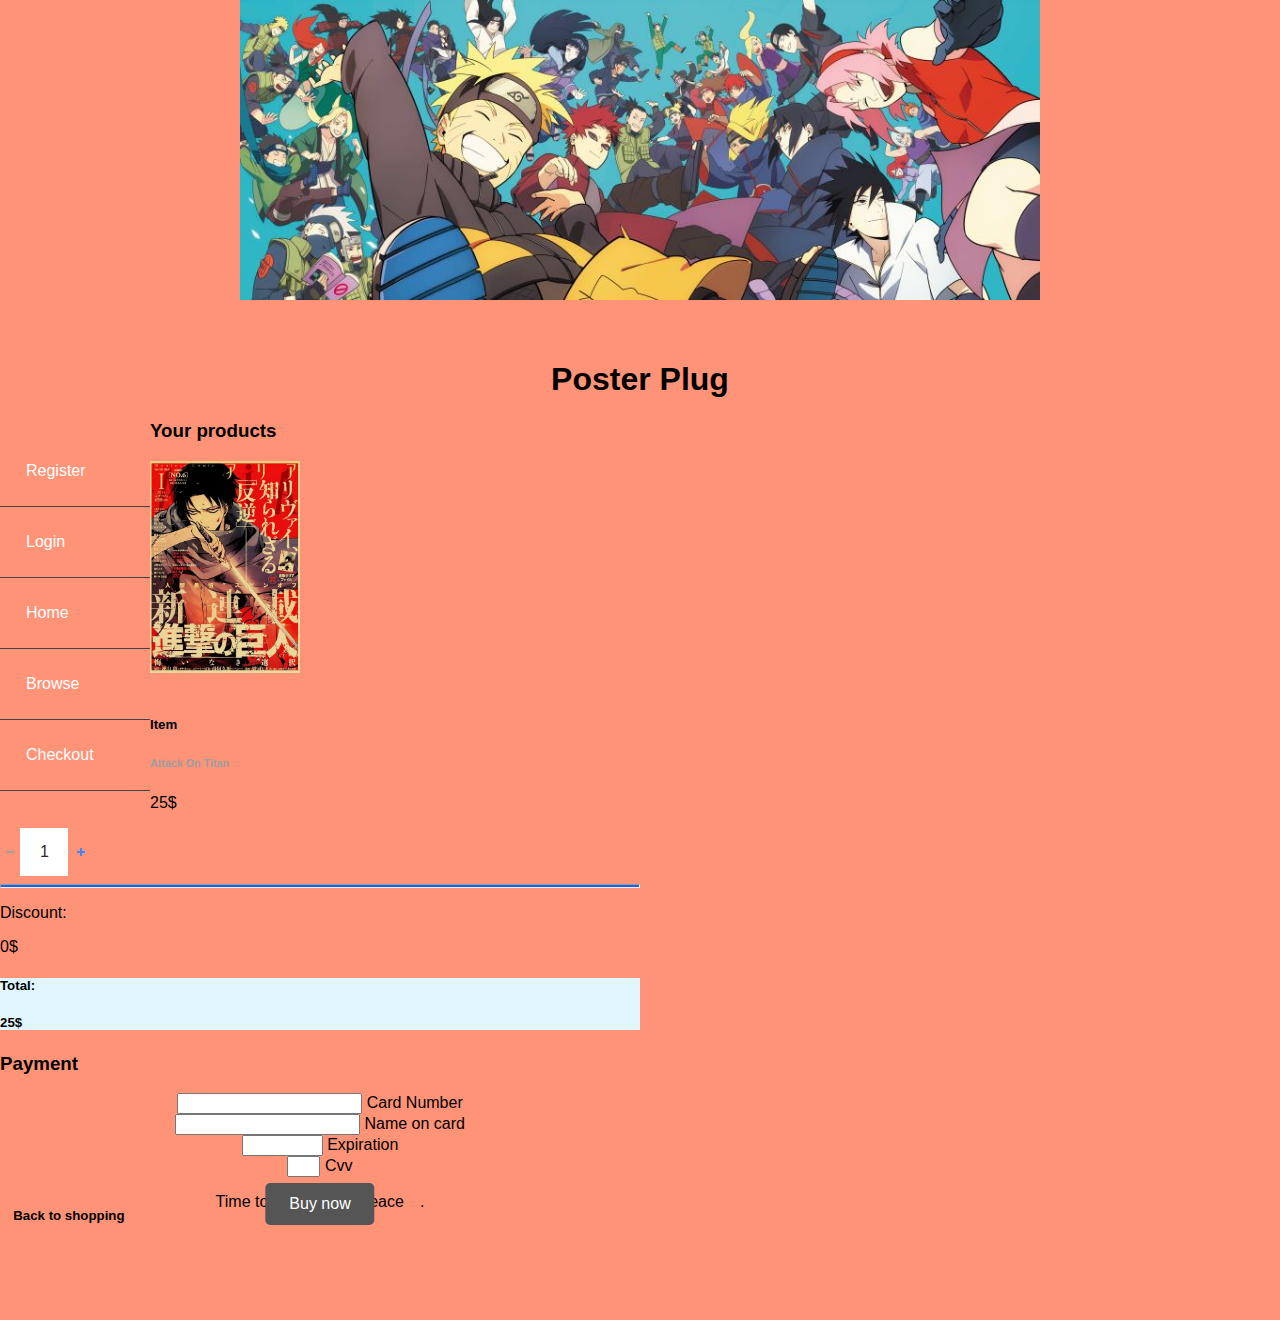
<file: CheckoutAnime4.html>
<!DOCTYPE html>
<html lang="en">
<head>
    <meta charset="UTF-8">
    <meta name="viewport" content="width=device-width, initial-scale=1.0">
    <link href="https://cdn.jsdelivr.net/npm/bootstrap@5.3.2/dist/css/bootstrap.min.css" rel="stylesheet" integrity="sha384-T3c6CoIi6uLrA9TneNEoa7RxnatzjcDSCmG1MXxSR1GAsXEV/Dwwykc2MPK8M2HN" crossorigin="anonymous">
    <script src="https://cdn.jsdelivr.net/npm/bootstrap@5.3.2/dist/js/bootstrap.bundle.min.js" integrity="sha384-C6RzsynM9kWDrMNeT87bh95OGNyZPhcTNXj1NW7RuBCsyN/o0jlpcV8Qyq46cDfL" crossorigin="anonymous"></script>
    <title>Poster Plug</title>
    <link rel="stylesheet" href="style2.css">
</head>
<body>
    <header>
        <img src="images/Header/Anime Header2 .jpg" alt="Anime Header2" height="300" width="800"/>

    </header>
    <br>
    <br>

    <h1>Poster Plug</h1>
 
    <nav class="side-nav">
        <ul>
            <li><a href="register.html">Register</a></li>
            <li><a href="login.html">Login</a></li>
            <li><a href="Index.html">Home</a></li>
            <li><a href="Browse.html">Browse</a></li>
            <li><a href="Checkout.html">Checkout</a></li>
        </ul>
    </nav>

    <section class="h-100 h-custom" >
        <div class="container h-100 py-5">
          <div class="row d-flex justify-content-center align-items-center h-100">
            <div class="col">
              <div class="card shopping-cart" style="border-radius: 15px;">
                <div class="card-body text-black">
      
                  <div class="row">
                    <div class="col-lg-6 px-5 py-4">
      
                      <h3 class="mb-5 pt-2 text-center fw-bold text-uppercase">Your products</h3>
      
                      <div class="d-flex align-items-center mb-5">
                        <div class="flex-shrink-0">
                          <img src="images/Anime/Anime4.jpg"
                            class="img-fluid" style="width: 150px;" alt="image">
                        </div>
                        <div class="flex-grow-1 ms-3">
                          <a href="#!" class="float-end text-black"><i class="fas fa-times"></i></a>
                          <h5 class="text-primary">Item</h5>
                          <h6 style="color: #9e9e9e;">Attack On Titan</h6>
                          <div class="d-flex align-items-center">
                            <p class="fw-bold mb-0 me-5 pe-3">25$</p>
                            <div class="def-number-input number-input Firefox_only">
                              <button onclick="this.parentNode.querySelector('input[type=number]').stepDown()"
                                class="minus"></button>
                              <input class="quantity fw-bold text-black" min="0" name="quantity" value="1"
                                type="number">
                              <button onclick="this.parentNode.querySelector('input[type=number]').stepUp()"
                                class="plus"></button>
                            </div>
                          </div>
                        </div>
                      </div>
      

                      <hr class="mb-4" style="height: 2px; background-color: #1266f1; opacity: 1;">
      
                      <div class="d-flex justify-content-between px-x">
                        <p class="fw-bold">Discount:</p>
                        <p class="fw-bold">0$</p>
                      </div>
                      <div class="d-flex justify-content-between p-2 mb-2" style="background-color: #e1f5fe;">
                        <h5 class="fw-bold mb-0">Total:</h5>
                        <h5 class="fw-bold mb-0">25$</h5>
                      </div>
      
                    </div>
                    <div class="col-lg-6 px-5 py-4">
      
                      <h3 class="mb-5 pt-2 text-center fw-bold text-uppercase">Payment</h3>
      
                      <form class="mb-5">
      
                        <div class="form-outline mb-3">
                          <input type="text" id="typeText" class="form-control form-control-lg" siez="17"
                            value="" minlength="19" maxlength="19" />
                          <label class="form-label" for="typeText">Card Number</label>
                        </div>
      
                        <div class="form-outline mb-5">
                          <input type="text" id="typeName" class="form-control form-control-lg" siez="17"
                            value=""/>
                          <label class="form-label" for="typeName">Name on card</label>
                        </div>
      
                        <div class="row">
                          <div class="col-md-6 mb-5">
                            <div class="form-outline">
                              <input type="text" id="typeExp" class="form-control form-control-lg" value=""
                                size="7" id="exp" minlength="7" maxlength="7" />
                              <label class="form-label" for="typeExp">Expiration</label>
                            </div>
                          </div>
                          <div class="col-md-6 mb-5">
                            <div class="form-outline">
                              <input type="password" id="typeText" class="form-control form-control-lg"
                                value="" size="1" minlength="3" maxlength="3" />
                              <label class="form-label" for="typeText">Cvv</label>
                            </div>
                          </div>
                        </div>
      
                        <p class="mb-5">Time to Rockn'roll<a
                            href="#!">Peace</a>.</p>
      
                        <button type="button" class="btn btn-primary btn-block btn-lg">Buy now</button>
                            <br>
                        <h5 class="fw-bold mb-5" style="position: absolute; bottom: 0;">
                          <a href="Browse.html"><i class="fas fa-angle-left me-2"></i>Back to shopping</a>
                        </h5>
      
                      </form>
      
                    </div>
                  </div>
      
                </div>
              </div>
            </div>
          </div>
        </div>
      </section>

</body>
</html>
</file>
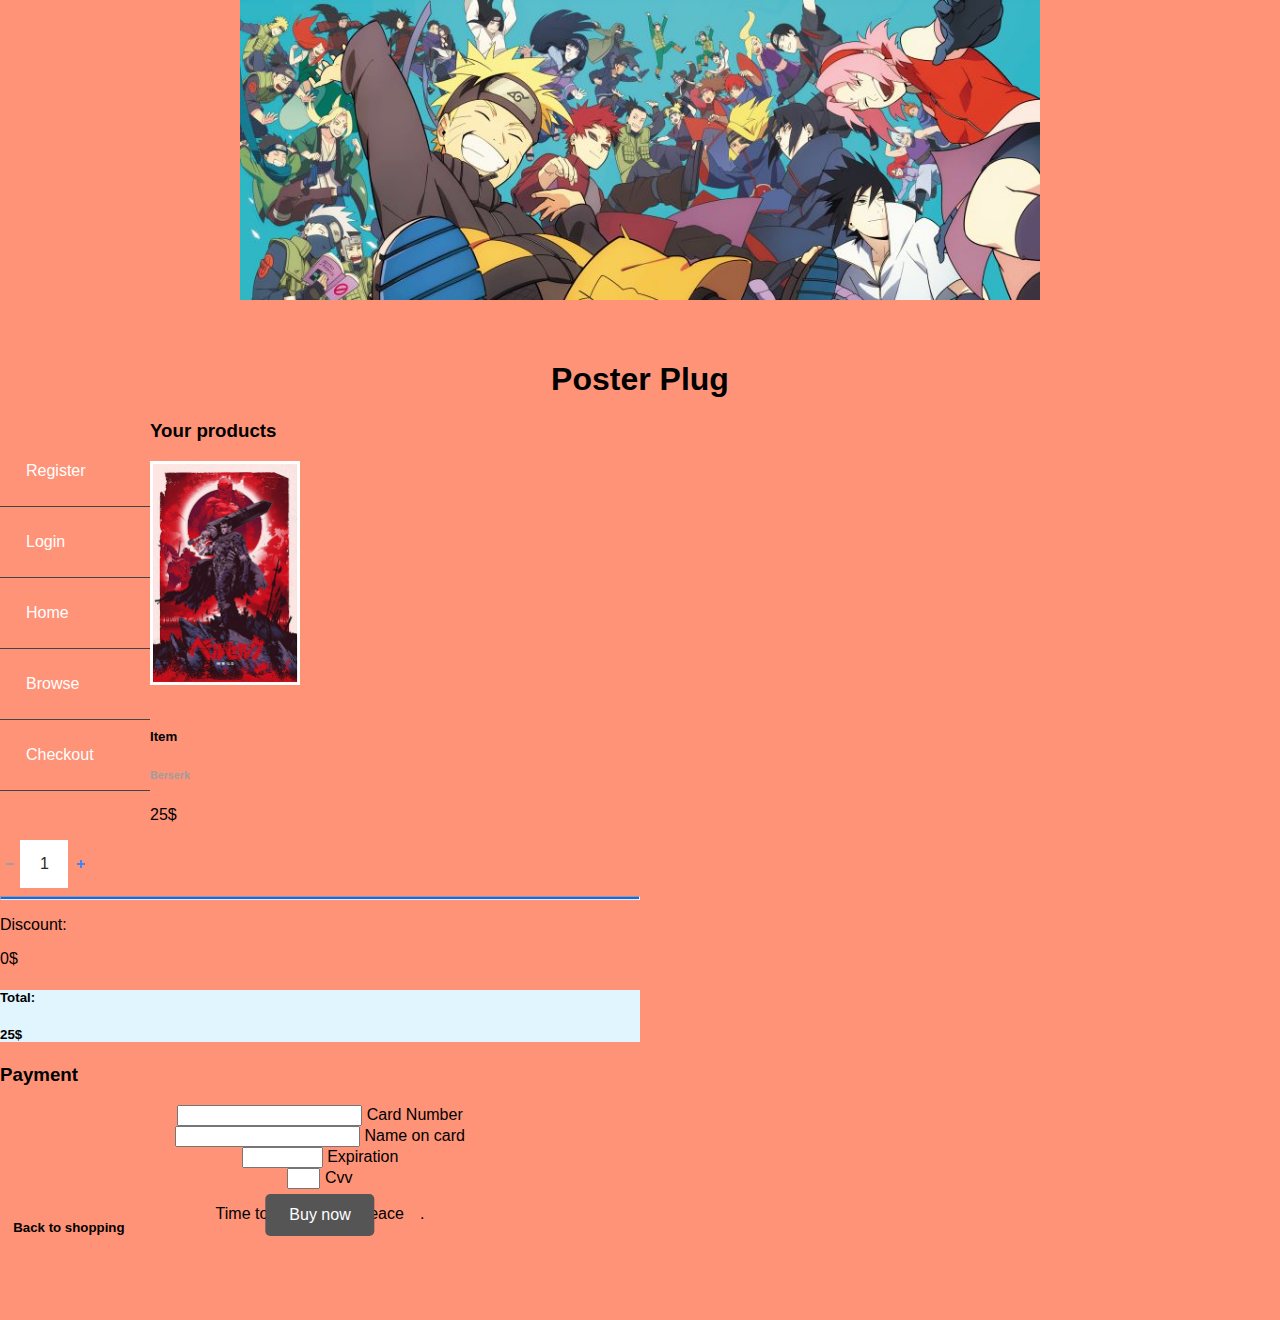
<file: CheckoutAnime5.html>
<!DOCTYPE html>
<html lang="en">
<head>
    <meta charset="UTF-8">
    <meta name="viewport" content="width=device-width, initial-scale=1.0">
    <link href="https://cdn.jsdelivr.net/npm/bootstrap@5.3.2/dist/css/bootstrap.min.css" rel="stylesheet" integrity="sha384-T3c6CoIi6uLrA9TneNEoa7RxnatzjcDSCmG1MXxSR1GAsXEV/Dwwykc2MPK8M2HN" crossorigin="anonymous">
    <script src="https://cdn.jsdelivr.net/npm/bootstrap@5.3.2/dist/js/bootstrap.bundle.min.js" integrity="sha384-C6RzsynM9kWDrMNeT87bh95OGNyZPhcTNXj1NW7RuBCsyN/o0jlpcV8Qyq46cDfL" crossorigin="anonymous"></script>
    <title>Poster Plug</title>
    <link rel="stylesheet" href="style2.css">
</head>
<body>
    <header>
        <img src="images/Header/Anime Header2 .jpg" alt="Anime Header2" height="300" width="800"/>

    </header>
    <br>
    <br>

    <h1>Poster Plug</h1>
 
    <nav class="side-nav">
        <ul>
            <li><a href="register.html">Register</a></li>
            <li><a href="login.html">Login</a></li>
            <li><a href="Index.html">Home</a></li>
            <li><a href="Browse.html">Browse</a></li>
            <li><a href="Checkout.html">Checkout</a></li>
        </ul>
    </nav>

    <section class="h-100 h-custom" >
        <div class="container h-100 py-5">
          <div class="row d-flex justify-content-center align-items-center h-100">
            <div class="col">
              <div class="card shopping-cart" style="border-radius: 15px;">
                <div class="card-body text-black">
      
                  <div class="row">
                    <div class="col-lg-6 px-5 py-4">
      
                      <h3 class="mb-5 pt-2 text-center fw-bold text-uppercase">Your products</h3>
      
                      <div class="d-flex align-items-center mb-5">
                        <div class="flex-shrink-0">
                          <img src="images/Anime/Anime5.jpg"
                            class="img-fluid" style="width: 150px;" alt="image">
                        </div>
                        <div class="flex-grow-1 ms-3">
                          <a href="#!" class="float-end text-black"><i class="fas fa-times"></i></a>
                          <h5 class="text-primary">Item</h5>
                          <h6 style="color: #9e9e9e;">Berserk</h6>
                          <div class="d-flex align-items-center">
                            <p class="fw-bold mb-0 me-5 pe-3">25$</p>
                            <div class="def-number-input number-input Firefox_only">
                              <button onclick="this.parentNode.querySelector('input[type=number]').stepDown()"
                                class="minus"></button>
                              <input class="quantity fw-bold text-black" min="0" name="quantity" value="1"
                                type="number">
                              <button onclick="this.parentNode.querySelector('input[type=number]').stepUp()"
                                class="plus"></button>
                            </div>
                          </div>
                        </div>
                      </div>
      

                      <hr class="mb-4" style="height: 2px; background-color: #1266f1; opacity: 1;">
      
                      <div class="d-flex justify-content-between px-x">
                        <p class="fw-bold">Discount:</p>
                        <p class="fw-bold">0$</p>
                      </div>
                      <div class="d-flex justify-content-between p-2 mb-2" style="background-color: #e1f5fe;">
                        <h5 class="fw-bold mb-0">Total:</h5>
                        <h5 class="fw-bold mb-0">25$</h5>
                      </div>
      
                    </div>
                    <div class="col-lg-6 px-5 py-4">
      
                      <h3 class="mb-5 pt-2 text-center fw-bold text-uppercase">Payment</h3>
      
                      <form class="mb-5">
      
                        <div class="form-outline mb-3">
                          <input type="text" id="typeText" class="form-control form-control-lg" siez="17"
                            value="" minlength="19" maxlength="19" />
                          <label class="form-label" for="typeText">Card Number</label>
                        </div>
      
                        <div class="form-outline mb-5">
                          <input type="text" id="typeName" class="form-control form-control-lg" siez="17"
                            value=""/>
                          <label class="form-label" for="typeName">Name on card</label>
                        </div>
      
                        <div class="row">
                          <div class="col-md-6 mb-5">
                            <div class="form-outline">
                              <input type="text" id="typeExp" class="form-control form-control-lg" value=""
                                size="7" id="exp" minlength="7" maxlength="7" />
                              <label class="form-label" for="typeExp">Expiration</label>
                            </div>
                          </div>
                          <div class="col-md-6 mb-5">
                            <div class="form-outline">
                              <input type="password" id="typeText" class="form-control form-control-lg"
                                value="" size="1" minlength="3" maxlength="3" />
                              <label class="form-label" for="typeText">Cvv</label>
                            </div>
                          </div>
                        </div>
      
                        <p class="mb-5">Time to Rockn'roll<a
                            href="#!">Peace</a>.</p>
      
                        <button type="button" class="btn btn-primary btn-block btn-lg">Buy now</button>
                            <br>
                        <h5 class="fw-bold mb-5" style="position: absolute; bottom: 0;">
                          <a href="Browse.html"><i class="fas fa-angle-left me-2"></i>Back to shopping</a>
                        </h5>
      
                      </form>
      
                    </div>
                  </div>
      
                </div>
              </div>
            </div>
          </div>
        </div>
      </section>

</body>
</html>
</file>
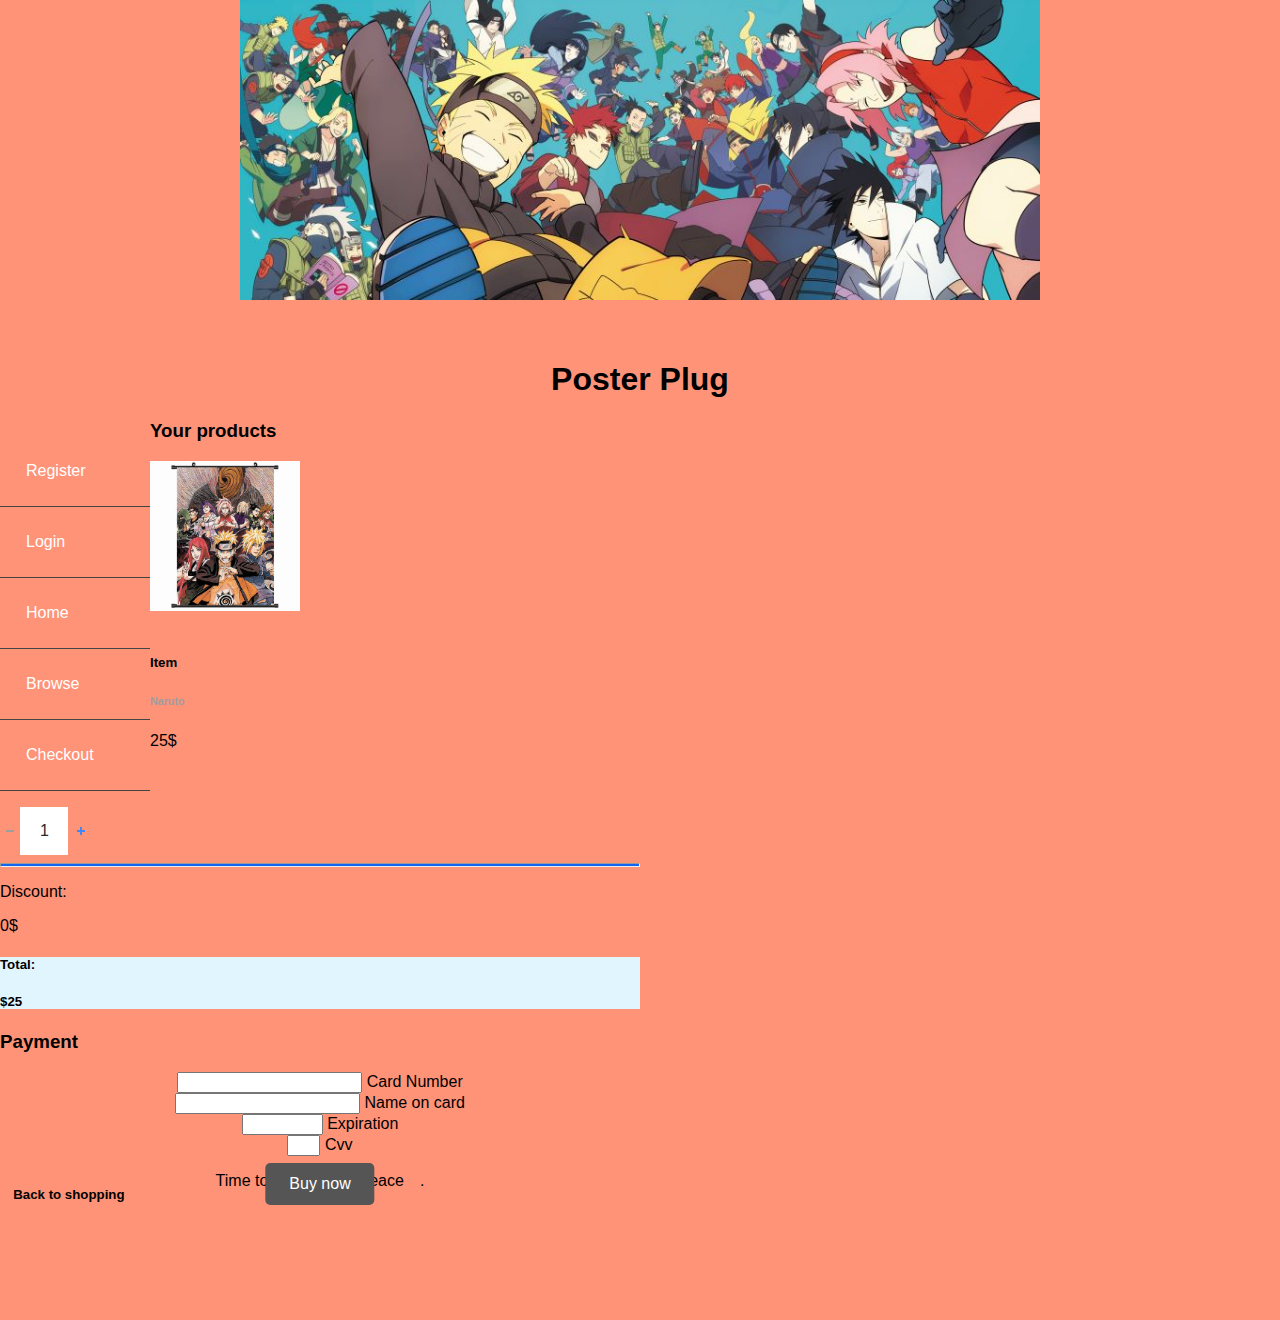
<file: CheckoutAnime6.html>
<!DOCTYPE html>
<html lang="en">
<head>
    <meta charset="UTF-8">
    <meta name="viewport" content="width=device-width, initial-scale=1.0">
    <link href="https://cdn.jsdelivr.net/npm/bootstrap@5.3.2/dist/css/bootstrap.min.css" rel="stylesheet" integrity="sha384-T3c6CoIi6uLrA9TneNEoa7RxnatzjcDSCmG1MXxSR1GAsXEV/Dwwykc2MPK8M2HN" crossorigin="anonymous">
    <script src="https://cdn.jsdelivr.net/npm/bootstrap@5.3.2/dist/js/bootstrap.bundle.min.js" integrity="sha384-C6RzsynM9kWDrMNeT87bh95OGNyZPhcTNXj1NW7RuBCsyN/o0jlpcV8Qyq46cDfL" crossorigin="anonymous"></script>
    <title>Poster Plug</title>
    <link rel="stylesheet" href="style2.css">
</head>
<body>
    <header>
        <img src="images/Header/Anime Header2 .jpg" alt="Anime Header2" height="300" width="800"/>

    </header>
    <br>
    <br>

    <h1>Poster Plug</h1>
 
    <nav class="side-nav">
        <ul>
            <li><a href="register.html">Register</a></li>
            <li><a href="login.html">Login</a></li>
            <li><a href="Index.html">Home</a></li>
            <li><a href="Browse.html">Browse</a></li>
            <li><a href="Checkout.html">Checkout</a></li>
        </ul>
    </nav>

    <section class="h-100 h-custom" >
        <div class="container h-100 py-5">
          <div class="row d-flex justify-content-center align-items-center h-100">
            <div class="col">
              <div class="card shopping-cart" style="border-radius: 15px;">
                <div class="card-body text-black">
      
                  <div class="row">
                    <div class="col-lg-6 px-5 py-4">
      
                      <h3 class="mb-5 pt-2 text-center fw-bold text-uppercase">Your products</h3>
      
                      <div class="d-flex align-items-center mb-5">
                        <div class="flex-shrink-0">
                          <img src="images/Anime/Anime6.jpeg"
                            class="img-fluid" style="width: 150px;" alt="image">
                        </div>
                        <div class="flex-grow-1 ms-3">
                          <a href="#!" class="float-end text-black"><i class="fas fa-times"></i></a>
                          <h5 class="text-primary">Item</h5>
                          <h6 style="color: #9e9e9e;">Naruto</h6>
                          <div class="d-flex align-items-center">
                            <p class="fw-bold mb-0 me-5 pe-3">25$</p>
                            <div class="def-number-input number-input Firefox_only">
                              <button onclick="this.parentNode.querySelector('input[type=number]').stepDown()"
                                class="minus"></button>
                              <input class="quantity fw-bold text-black" min="0" name="quantity" value="1"
                                type="number">
                              <button onclick="this.parentNode.querySelector('input[type=number]').stepUp()"
                                class="plus"></button>
                            </div>
                          </div>
                        </div>
                      </div>
      

                      <hr class="mb-4" style="height: 2px; background-color: #1266f1; opacity: 1;">
      
                      <div class="d-flex justify-content-between px-x">
                        <p class="fw-bold">Discount:</p>
                        <p class="fw-bold">0$</p>
                      </div>
                      <div class="d-flex justify-content-between p-2 mb-2" style="background-color: #e1f5fe;">
                        <h5 class="fw-bold mb-0">Total:</h5>
                        <h5 class="fw-bold mb-0">$25</h5>
                      </div>
      
                    </div>
                    <div class="col-lg-6 px-5 py-4">
      
                      <h3 class="mb-5 pt-2 text-center fw-bold text-uppercase">Payment</h3>
      
                      <form class="mb-5">
      
                        <div class="form-outline mb-3">
                          <input type="text" id="typeText" class="form-control form-control-lg" siez="17"
                            value="" minlength="19" maxlength="19" />
                          <label class="form-label" for="typeText">Card Number</label>
                        </div>
      
                        <div class="form-outline mb-5">
                          <input type="text" id="typeName" class="form-control form-control-lg" siez="17"
                            value=""/>
                          <label class="form-label" for="typeName">Name on card</label>
                        </div>
      
                        <div class="row">
                          <div class="col-md-6 mb-5">
                            <div class="form-outline">
                              <input type="text" id="typeExp" class="form-control form-control-lg" value=""
                                size="7" id="exp" minlength="7" maxlength="7" />
                              <label class="form-label" for="typeExp">Expiration</label>
                            </div>
                          </div>
                          <div class="col-md-6 mb-5">
                            <div class="form-outline">
                              <input type="password" id="typeText" class="form-control form-control-lg"
                                value="" size="1" minlength="3" maxlength="3" />
                              <label class="form-label" for="typeText">Cvv</label>
                            </div>
                          </div>
                        </div>
      
                        <p class="mb-5">Time to Rockn'roll<a
                            href="#!">Peace</a>.</p>
      
                        <button type="button" class="btn btn-primary btn-block btn-lg">Buy now</button>
                            <br>
                        <h5 class="fw-bold mb-5" style="position: absolute; bottom: 0;">
                          <a href="Browse.html"><i class="fas fa-angle-left me-2"></i>Back to shopping</a>
                        </h5>
      
                      </form>
      
                    </div>
                  </div>
      
                </div>
              </div>
            </div>
          </div>
        </div>
      </section>

</body>
</html>
</file>
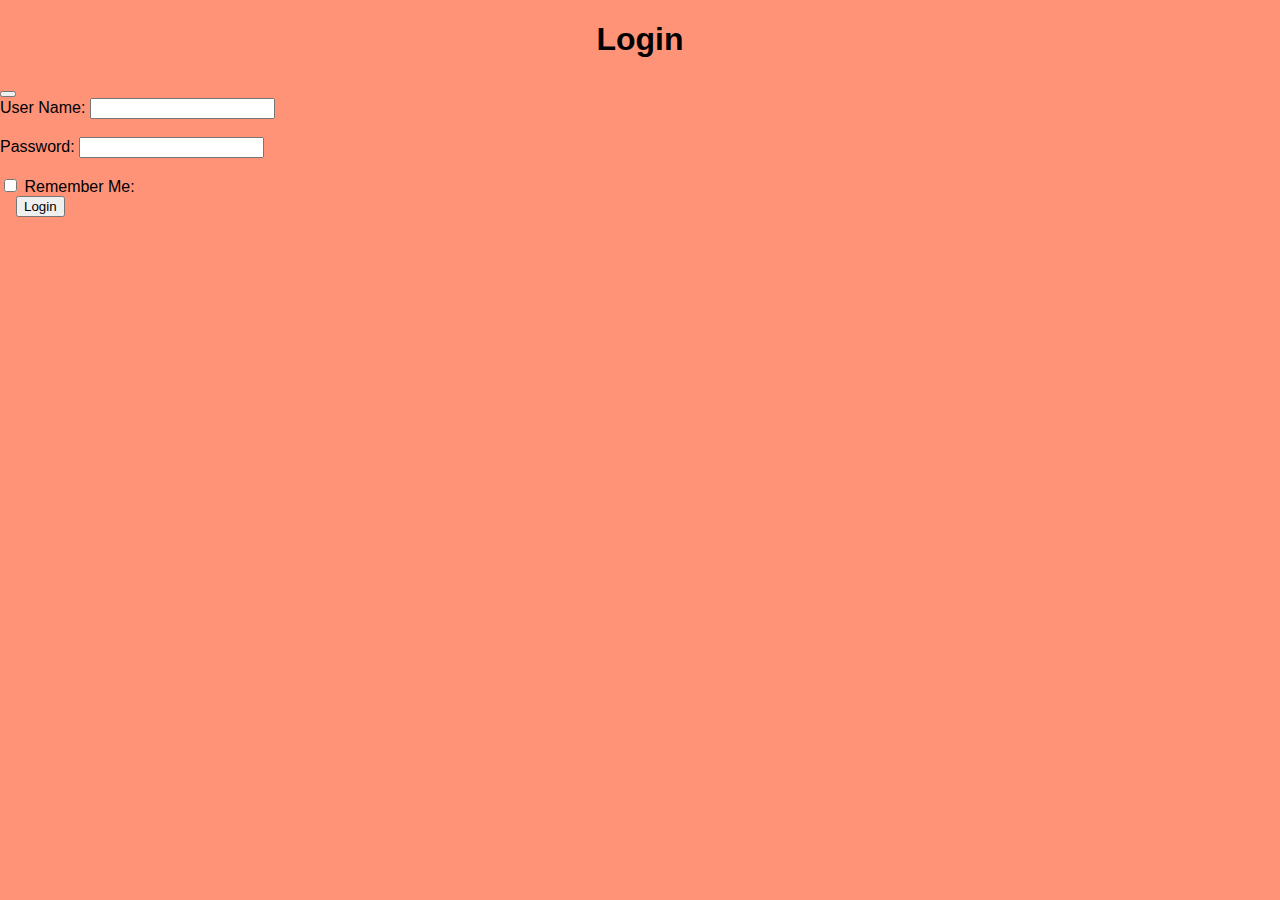
<file: login.html>
<!DOCTYPE html>
<html lang="en">
<head>
    <link href="https://cdn.jsdelivr.net/npm/bootstrap@5.3.2/dist/css/bootstrap.min.css" rel="stylesheet" integrity="sha384-T3c6CoIi6uLrA9TneNEoa7RxnatzjcDSCmG1MXxSR1GAsXEV/Dwwykc2MPK8M2HN" crossorigin="anonymous">
    <script src="https://cdn.jsdelivr.net/npm/bootstrap@5.3.2/dist/js/bootstrap.bundle.min.js" integrity="sha384-C6RzsynM9kWDrMNeT87bh95OGNyZPhcTNXj1NW7RuBCsyN/o0jlpcV8Qyq46cDfL" crossorigin="anonymous"></script>
    <link rel="stylesheet" href="style.css">
    <meta charset="UTF-8">
    <meta name="viewport" content="width=device-width, initial-scale=1.0">
    <title>Document</title>
</head>
<body>
 

 

   <!-- Modal -->
   
<div class="modal fade show" style="display:block;" id="exampleModal" tabindex="-1" aria-labelledby="exampleModalLabel" aria-hidden="true">
    <div class="modal-dialog">
      <div class="modal-content">
        <div class="modal-header">
          <h1 class="modal-title fs-5" id="exampleModalLabel">Login</h1>
          <button type="button" class="btn-close" data-bs-dismiss="modal" aria-label="Close"></button>
        </div>
        <div class="modal-body">
            <div class="input-group">
                <span class="input-group-text">User Name:</span>
                <input class="form-control" type="text" min="1" minlength="1">
            </div><br>
            <div class="input-group">
                <span class="input-group-text">Password:</span>
                <input class="form-control" type="password" min="1" minlength="1" >
            </div>
            <br>
            <label>
                <input type="checkbox" min="1" minlength="1" >
                <span >Remember Me:</span>
            </label>

        </div>
        <div class="modal-footer">
          <a href="Index.html">
          <button type="button" class="btn btn-primary">Login</button>
        </a>
        </div>
      </div>
    </div>
  </div>
  
</body>
</html>
</file>
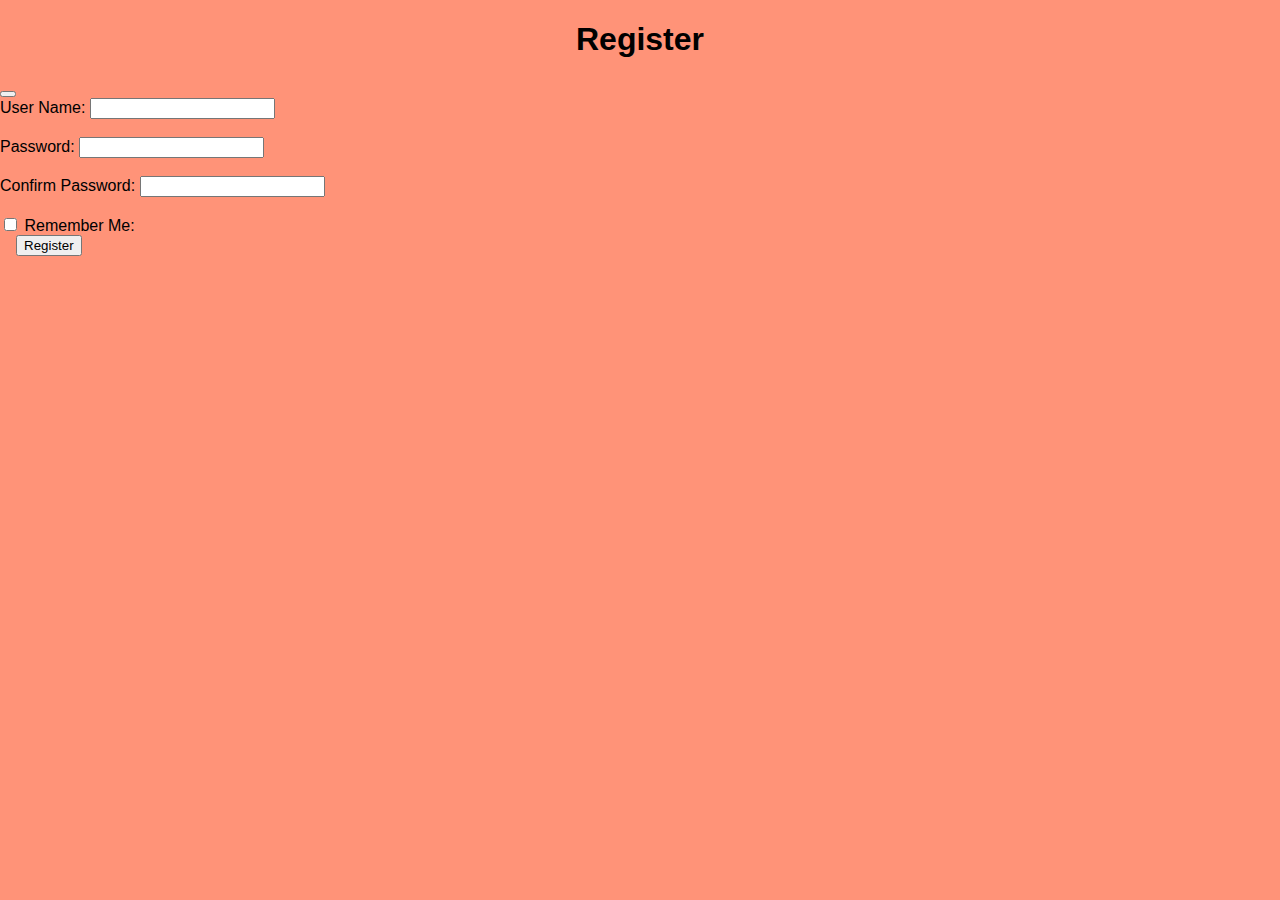
<file: register.html>
<!DOCTYPE html>
<html lang="en">
<head>
    <meta charset="UTF-8">
    <meta name="viewport" content="width=device-width, initial-scale=1.0">
    <link href="https://cdn.jsdelivr.net/npm/bootstrap@5.3.2/dist/css/bootstrap.min.css" rel="stylesheet" integrity="sha384-T3c6CoIi6uLrA9TneNEoa7RxnatzjcDSCmG1MXxSR1GAsXEV/Dwwykc2MPK8M2HN" crossorigin="anonymous">
    <script src="https://cdn.jsdelivr.net/npm/bootstrap@5.3.2/dist/js/bootstrap.bundle.min.js" integrity="sha384-C6RzsynM9kWDrMNeT87bh95OGNyZPhcTNXj1NW7RuBCsyN/o0jlpcV8Qyq46cDfL" crossorigin="anonymous"></script>
    <title>Poster Plug</title>
    <link rel="stylesheet" href="style.css">

</head>
<body>

    <div class="modal fade show" style="display:block;" id="exampleModal" tabindex="-1" aria-labelledby="exampleModalLabel" aria-hidden="true">
        <div class="modal-dialog">
          <div class="modal-content">
            <div class="modal-header">
              <h1 class="modal-title fs-5" id="exampleModalLabel">Register</h1>
              <button type="button" class="btn-close" data-bs-dismiss="modal" aria-label="Close"></button>
            </div>
            <div class="modal-body">
                <div class="input-group">
                    <span class="input-group-text">User Name:</span>
                    <input class="form-control" type="text" min="1" minlength="1">
                </div><br>
                <div class="input-group">
                    <span class="input-group-text">Password:</span>
                    <input class="form-control" type="password" min="1" minlength="1" >
                </div>
                <br>
                <div class="input-group">
                    <span class="input-group-text">Confirm Password:</span>
                    <input class="form-control" type="password" min="1" minlength="1" >
                </div>
                <br>
                <label>
                    <input type="checkbox" min="1" minlength="1" >
                    <span >Remember Me:</span>
                </label>
    
            </div>
            <div class="modal-footer">
              <a href="Index.html">
              <button type="button" class="btn btn-primary">Register</button>
            </a>
            </div>
          </div>
        </div>
      </div>
    
</body>
</html>
</file>
<file: style.css>
html, body, h1, h2, h3, p, ol, ul, li, a, nav {

    font-family: Helvetica, 'Times New Roman', Arial, serif;
    
    
    
}

nav {

}

a{
    text-decoration: none;
    color: white;
    padding: 1em;
}
a:hover {
    text-decoration: underline;
}
h1 {
    text-align: center;
}
body {
    background-color: rgba(255, 132, 101, 0.877);
    margin: 0;
    padding: 0;
}

.side-nav {
    width: 150px;
    height: 100%;
    float: left;
}

.side-nav ul {
   list-style-type: none;
   padding: 0;
    
}

.side-nav ul li {
    padding: 10px;
    border-bottom: 1px solid #444;
}

.side-nav ul li a {
    text-decoration: none;
    color: #fff;
    display: block;
}

.side-nav ul li a:hover {
    background-color: #444;
}


header {
   text-align: center;
}

.carousel {
padding: 50px;
margin: 120px;
float: up;
}

h2{
    text-align: center;
}

form {
    text-align: center;
}

table {
    text-align: center;
}

.container {
    position: relative;
    width: 50%;
  }

.container img {
    width: 100%;
    height: 50%;
    
  }

.container .btn {
    position: absolute;
    top: 75%;
    left: 50%;
    transform: translate(-50%, -50%);
    -ms-transform: translate(-50%, -50%);
    background-color: #555;
    color: white;
    font-size: 16px;
    padding: 12px 24px;
    border: none;
    cursor: pointer;
    border-radius: 5px;
  }
  
 .container .btn:hover {
    background-color: black;
  }

  @media (min-width: 1025px) {
    .h-custom {
    height: 100vh !important;
    }
    }
    
    .number-input input[type="number"] {
    -webkit-appearance: textfield;
    -moz-appearance: textfield;
    appearance: textfield;
    }
    
    .number-input input[type=number]::-webkit-inner-spin-button,
    .number-input input[type=number]::-webkit-outer-spin-button {
    -webkit-appearance: none;
    }
    
    .number-input button {
    -webkit-appearance: none;
    background-color: transparent;
    border: none;
    align-items: center;
    justify-content: center;
    cursor: pointer;
    margin: 0;
    position: relative;
    }
    
    .number-input button:before,
    .number-input button:after {
    display: inline-block;
    position: absolute;
    content: '';
    height: 2px;
    transform: translate(-50%, -50%);
    }
    
    .number-input button.plus:after {
    transform: translate(-50%, -50%) rotate(90deg);
    }
    
    .number-input input[type=number] {
    text-align: center;
    }
    
    .number-input.number-input {
    border: 1px solid #ced4da;
    width: 10rem;
    border-radius: .25rem;
    }
    
    .number-input.number-input button {
    width: 2.6rem;
    height: .7rem;
    }
    
    .number-input.number-input button.minus {
    padding-left: 10px;
    }
    
    .number-input.number-input button:before,
    .number-input.number-input button:after {
    width: .7rem;
    background-color: #191c1e;
    }
    
    .number-input.number-input input[type=number] {
    max-width: 4rem;
    padding: .5rem;
    border: 1px solid #ced4da;
    border-width: 0 1px;
    font-size: 1rem;
    height: 2rem;
    color: #2d2829;
    
    }
    
   
    
    .shopping-cart .def-number-input.number-input {
    border: none;
    }
    
    .shopping-cart .def-number-input.number-input input[type=number] {
    max-width: 2rem;
    border: none;
    }
    
    .shopping-cart .def-number-input.number-input input[type=number].black-text,
    .shopping-cart .def-number-input.number-input input.btn.btn-link[type=number],
    .shopping-cart .def-number-input.number-input input.md-toast-close-button[type=number]:hover,
    .shopping-cart .def-number-input.number-input input.md-toast-close-button[type=number]:focus {
    color: #181a1c !important;
    }
    
    .shopping-cart .def-number-input.number-input button {
    width: 1rem;
    }
    
    .shopping-cart .def-number-input.number-input button:before,
    .shopping-cart .def-number-input.number-input button:after {
    width: .5rem;
    }
    
    .shopping-cart .def-number-input.number-input button.minus:before,
    .shopping-cart .def-number-input.number-input button.minus:after {
    background-color: #9e9e9e;
    }
    
    .shopping-cart .def-number-input.number-input button.plus:before,
    .shopping-cart .def-number-input.number-input button.plus:after {
    background-color: #4285f4;
    }
</file>
<file: style2.css>
html, body, h1, h2, h3, p, ol, ul, li, a, nav {

    font-family: Helvetica, 'Times New Roman', Arial, serif;
    
    
    
}

nav {

}

a{
    text-decoration: none;
    color: black;
    padding: 1em;
}
a:hover {
    text-decoration: underline;
}
h1 {
    text-align: center;
}
body {
    background-color: rgba(255, 132, 101, 0.877);
    margin: 0;
    padding: 0;
}

.side-nav {
    width: 150px;
    height: 100%;
    float: left;
}

.side-nav ul {
   list-style-type: none;
   padding: 0;
    
}

.side-nav ul li {
    padding: 10px;
    border-bottom: 1px solid #444;
}

.side-nav ul li a {
    text-decoration: none;
    color: #fff;
    display: block;
}

.side-nav ul li a:hover {
    background-color: #444;
}


header {
   text-align: center;
}

.carousel {
padding: 50px;
margin: 120px;
float: up;
}

h2{
    text-align: center;
}

form {
    text-align: center;
}

table {
    text-align: center;
}

.container {
    position: relative;
    width: 50%;
  }

.container img {
    width: 100%;
    height: 50%;
    
  }

.container .btn {
    position: absolute;
    top: 95%;
    left: 50%;
    transform: translate(-50%, -50%);
    -ms-transform: translate(-50%, -50%);
    background-color: #555;
    color: white;
    font-size: 16px;
    padding: 12px 24px;
    border: none;
    cursor: pointer;
    border-radius: 5px;
  }
  
 .container .btn:hover {
    background-color: black;
  }

  @media (min-width: 1025px) {
    .h-custom {
    height: 100vh !important;
    }
    }
    
    .number-input input[type="number"] {
    -webkit-appearance: textfield;
    -moz-appearance: textfield;
    appearance: textfield;
    }
    
    .number-input input[type=number]::-webkit-inner-spin-button,
    .number-input input[type=number]::-webkit-outer-spin-button {
    -webkit-appearance: none;
    }
    
    .number-input button {
    -webkit-appearance: none;
    background-color: transparent;
    border: none;
    align-items: center;
    justify-content: center;
    cursor: pointer;
    margin: 0;
    position: relative;
    }
    
    .number-input button:before,
    .number-input button:after {
    display: inline-block;
    position: absolute;
    content: '';
    height: 2px;
    transform: translate(-50%, -50%);
    }
    
    .number-input button.plus:after {
    transform: translate(-50%, -50%) rotate(90deg);
    }
    
    .number-input input[type=number] {
    text-align: center;
    }
    
    .number-input.number-input {
    border: 1px solid #ced4da;
    width: 10rem;
    border-radius: .25rem;
    }
    
    .number-input.number-input button {
    width: 2.6rem;
    height: .7rem;
    }
    
    .number-input.number-input button.minus {
    padding-left: 10px;
    }
    
    .number-input.number-input button:before,
    .number-input.number-input button:after {
    width: .7rem;
    background-color: #191c1e;
    }
    
    .number-input.number-input input[type=number] {
    max-width: 4rem;
    padding: .5rem;
    border: 1px solid #ced4da;
    border-width: 0 1px;
    font-size: 1rem;
    height: 2rem;
    color: #2d2829;
    
    }
    
   
    
    .shopping-cart .def-number-input.number-input {
    border: none;
    }
    
    .shopping-cart .def-number-input.number-input input[type=number] {
    max-width: 2rem;
    border: none;
    }
    
    .shopping-cart .def-number-input.number-input input[type=number].black-text,
    .shopping-cart .def-number-input.number-input input.btn.btn-link[type=number],
    .shopping-cart .def-number-input.number-input input.md-toast-close-button[type=number]:hover,
    .shopping-cart .def-number-input.number-input input.md-toast-close-button[type=number]:focus {
    color: #181a1c !important;
    }
    
    .shopping-cart .def-number-input.number-input button {
    width: 1rem;
    }
    
    .shopping-cart .def-number-input.number-input button:before,
    .shopping-cart .def-number-input.number-input button:after {
    width: .5rem;
    }
    
    .shopping-cart .def-number-input.number-input button.minus:before,
    .shopping-cart .def-number-input.number-input button.minus:after {
    background-color: #9e9e9e;
    }
    
    .shopping-cart .def-number-input.number-input button.plus:before,
    .shopping-cart .def-number-input.number-input button.plus:after {
    background-color: #4285f4;
    }
</file>
